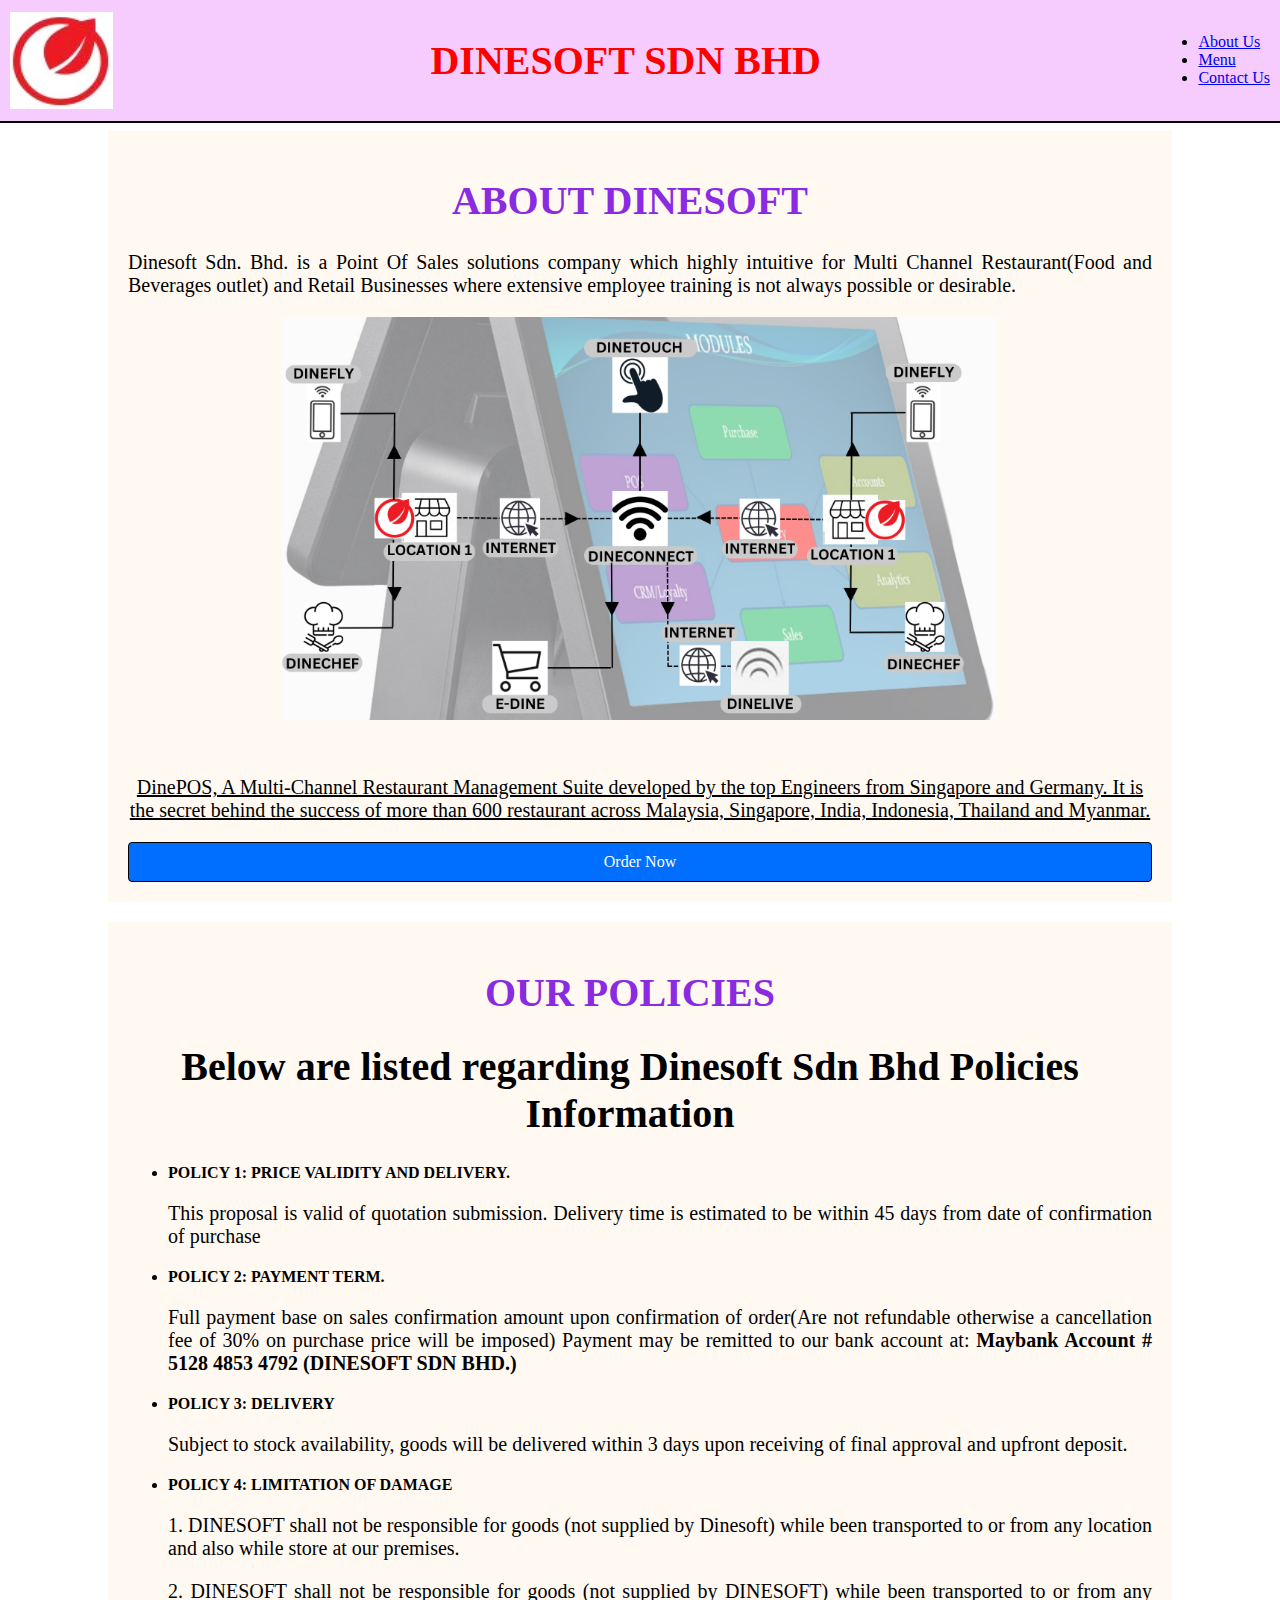
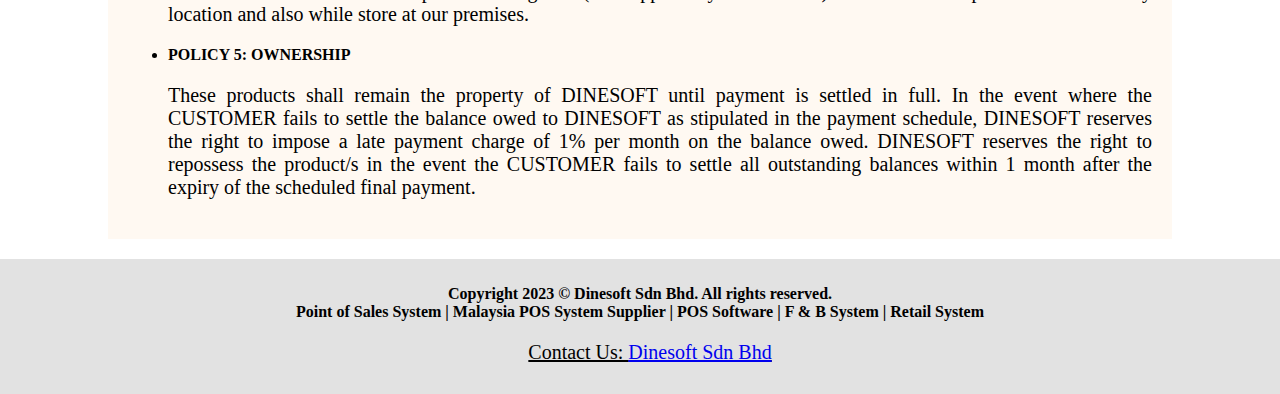
<file: index.html>
<!DOCTYPE html>
<html>
<head>
    <title>Dynamic E-commerce Website</title>
    <link rel="stylesheet" type="text/css" href="styles.css">
</head>
    <header>
        <img class="img" src="Image\Dinesoft logo.jpg" alt="Dinesoft">
        <h1 style="color: red;">DINESOFT SDN BHD</h1>
    <nav>
        <ul>
            <li><a href="index.html">About Us</a></li>
            <li><a href="menu.html">Menu</a></li>
            <li><a href="cart.html">Contact Us</a></li>
        </ul>
    </header>
    </nav>

    <body>
    <main> 
        
        <section class="image-section" id="Policies">
            <head>
                <h1 style="color: blueviolet;">ABOUT DINESOFT</h1>
                <p>Dinesoft Sdn. Bhd. is a Point Of Sales solutions company which highly intuitive for Multi Channel Restaurant(Food and Beverages outlet) and Retail Businesses where extensive employee training is not always possible or desirable.</p>
                <img src="Image\About Dinepos.png" alt="AboutUs" class="image">
                <br></br>
                <p class="p2">DinePOS, A Multi-Channel Restaurant Management Suite developed by the top Engineers from Singapore and Germany. It is the secret behind the success of more than 600 restaurant across Malaysia, Singapore, India, Indonesia, Thailand and Myanmar.</p>
                <a href="menu.html" class="order-now-button">Order Now</a>
            </head>
        </section>

        <section id="Policies">
            <head>
                <h1 style="color: blueviolet;">OUR POLICIES</h1>
                <h1 style="color: black;"> Below are listed regarding Dinesoft Sdn Bhd Policies Information </h1>
            </head>

            <ul>
                <li>
                    <strong>POLICY 1: PRICE VALIDITY AND DELIVERY.</strong>
                    <p>This proposal is valid of quotation submission. Delivery time is estimated to be within 45 days from date of confirmation of purchase</p>
                </li>

                <li>
                    <strong>POLICY 2: PAYMENT TERM.</strong>
                    <p>Full payment base on sales confirmation amount upon confirmation of order(Are not
                        refundable otherwise a cancellation fee of 30% on purchase price will be imposed)
                        Payment may be remitted to our bank account at: <strong>Maybank Account # 5128 4853 4792 (DINESOFT SDN BHD.)</strong></p>
                </li>

                <li>
                    <strong>POLICY 3: DELIVERY </strong>
                    <p>Subject to stock availability, goods will be delivered within 3 days upon receiving of final
                        approval and upfront deposit.</p>
                </li>

                <li>
                    <strong>POLICY 4: LIMITATION OF DAMAGE</strong>
                    <p>1. DINESOFT shall not be responsible for goods (not supplied by Dinesoft) while been
                    transported to or from any location and also while store at our premises.</p>
                    <p>2. DINESOFT shall not be responsible for goods (not supplied by DINESOFT) while been
                        transported to or from any location and also while store at our premises.</p>
                </li>

                <li>
                    <strong>POLICY 5: OWNERSHIP </strong>
                    <p>These products shall remain the property of DINESOFT until payment is settled in full. In the
                        event where the CUSTOMER fails to settle the balance owed to DINESOFT as stipulated in
                        the payment schedule, DINESOFT reserves the right to impose a late payment charge of 1%
                        per month on the balance owed. DINESOFT reserves the right to repossess the product/s in
                        the event the CUSTOMER fails to settle all outstanding balances within 1 month after the
                        expiry of the scheduled final payment.</p>
                </li>    
            </ul>
        </section>

<footer>
    <h3>Copyright 2023 &copy; Dinesoft Sdn Bhd. All rights reserved.<br><strong> Point of Sales System | Malaysia POS System Supplier | POS Software | F & B System | Retail System </strong></h3>
    <p class="p2">Contact Us: <a href="whatsapp://send?phone=+60123977166"> Dinesoft Sdn Bhd </a></p>
</footer>

</html>
</file>
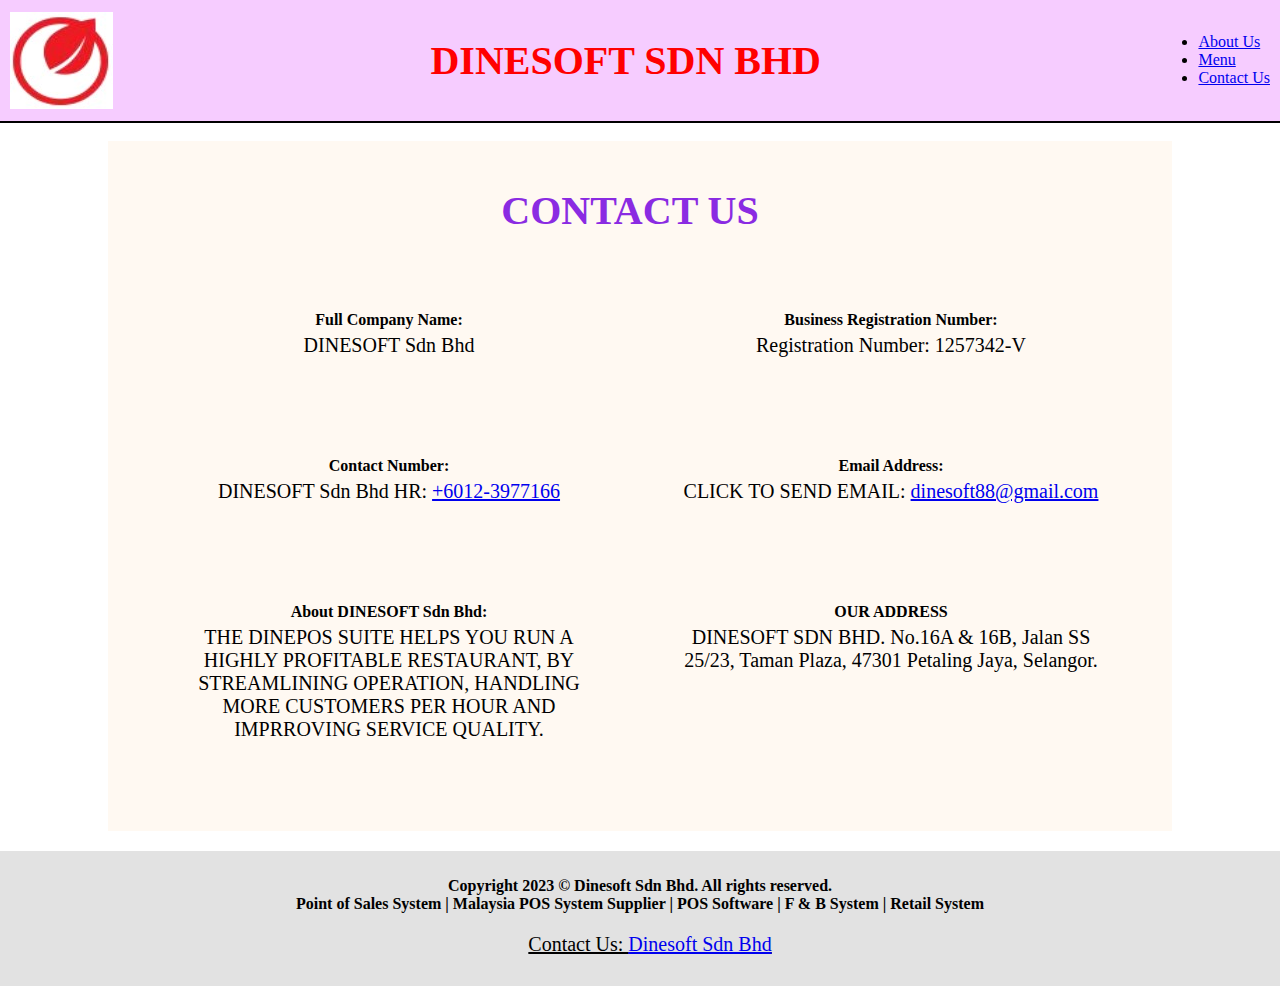
<file: cart.html>
<!DOCTYPE html>
<html lang="en">
<head>
    <meta charset="UTF-8">
    <meta name="viewport" content="width=device-width, initial-scale=1.0">
    <title>Add To Cart</title>
    <link rel="stylesheet" type="text/css" href="styles.css">
</head>
<body>
    <header>
        <img class="img" src="Image\Dinesoft logo.jpg" alt="Dinesoft">
        <h1 style="color: red;">DINESOFT SDN BHD</h1>
    <nav>
        <ul>
            <li><a href="index.html">About Us</a></li>
            <li><a href="menu.html">Menu</a></li>
            <li><a href="cart.html">Contact Us</a></li>
        </ul>
    </header>

    <section id="Policies">
        <head>
            <h1 style="color: blueviolet;">CONTACT US</h1>
        </head>

    <div class="company-section">
        <div class="company-info">
            <div class="info-item">
                <label>Full Company Name:</label>
                <p1>DINESOFT Sdn Bhd</p1>
            </div>
            <div class="info-item">
                <label>Business Registration Number:</label>
                <p1>Registration Number: 1257342-V</p1>
            </div>
            <div class="info-item">
                <label>Contact Number:</label>
                <p1>DINESOFT Sdn Bhd HR: <a href="whatsapp://send?phone=+60123977166"> +6012-3977166</a></p1>
            </div>
            <div class="info-item">
                <label>Email Address:</label>
                <p1>CLICK TO SEND EMAIL: <a href="mailto:your.email@gmail.com" class="email-link">dinesoft88@gmail.com </a></p1>
            </div>
            <div class="info-item">
                <label>About DINESOFT Sdn Bhd:</label>
                <p1>THE DINEPOS SUITE HELPS YOU RUN A HIGHLY PROFITABLE RESTAURANT, BY STREAMLINING OPERATION, HANDLING MORE CUSTOMERS PER HOUR AND IMPRROVING SERVICE QUALITY.</p1>
            </div>
            <div class="info-item">
                <label>OUR ADDRESS</label>
                <p1>DINESOFT SDN BHD. No.16A & 16B, Jalan SS 25/23, Taman Plaza, 47301 Petaling Jaya, Selangor.</p1>
            </div>
        </div>
    </div>
    </section>
</body>
</body>

<footer>
    <h3>Copyright 2023 &copy; Dinesoft Sdn Bhd. All rights reserved.<br><strong> Point of Sales System | Malaysia POS System Supplier | POS Software | F & B System | Retail System </strong></h3>
    <p class="p2">Contact Us: <a href="whatsapp://send?phone=+60123977166"> Dinesoft Sdn Bhd </a></p>
</footer>

</html>
</file>
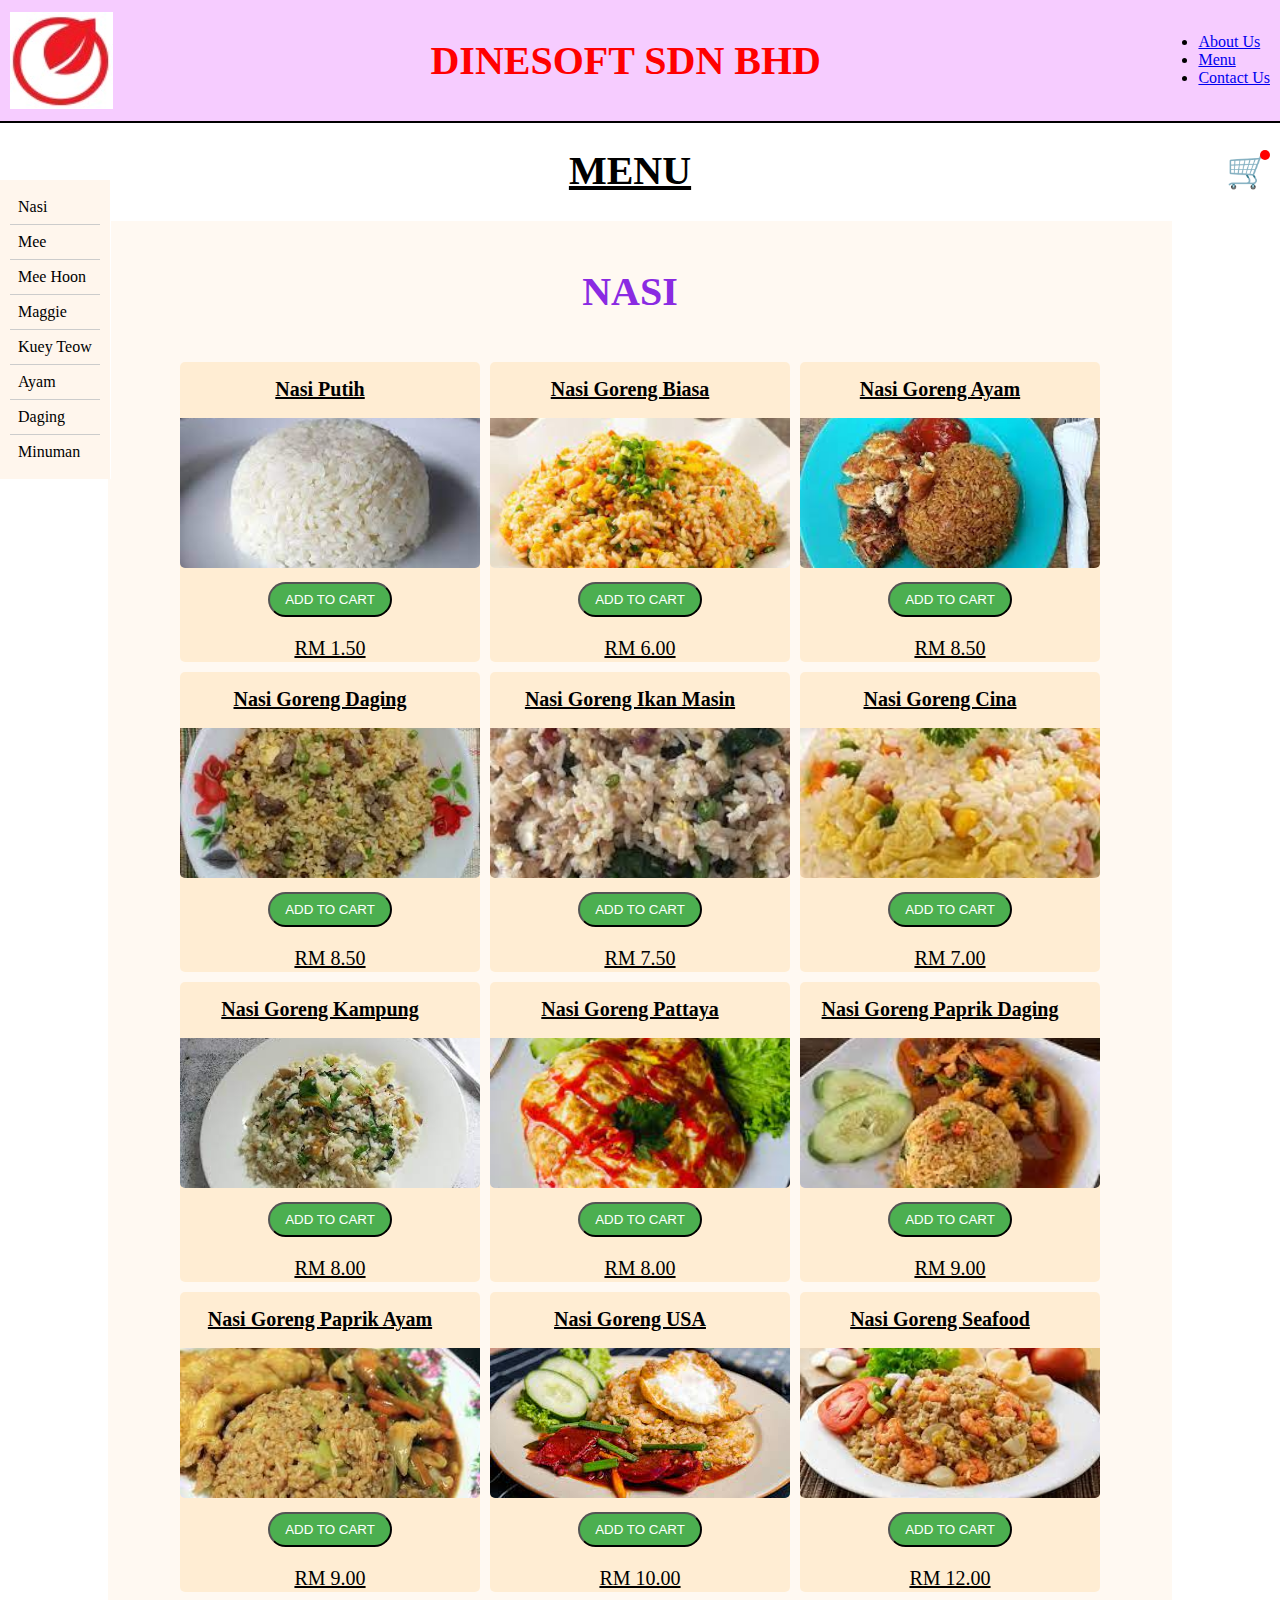
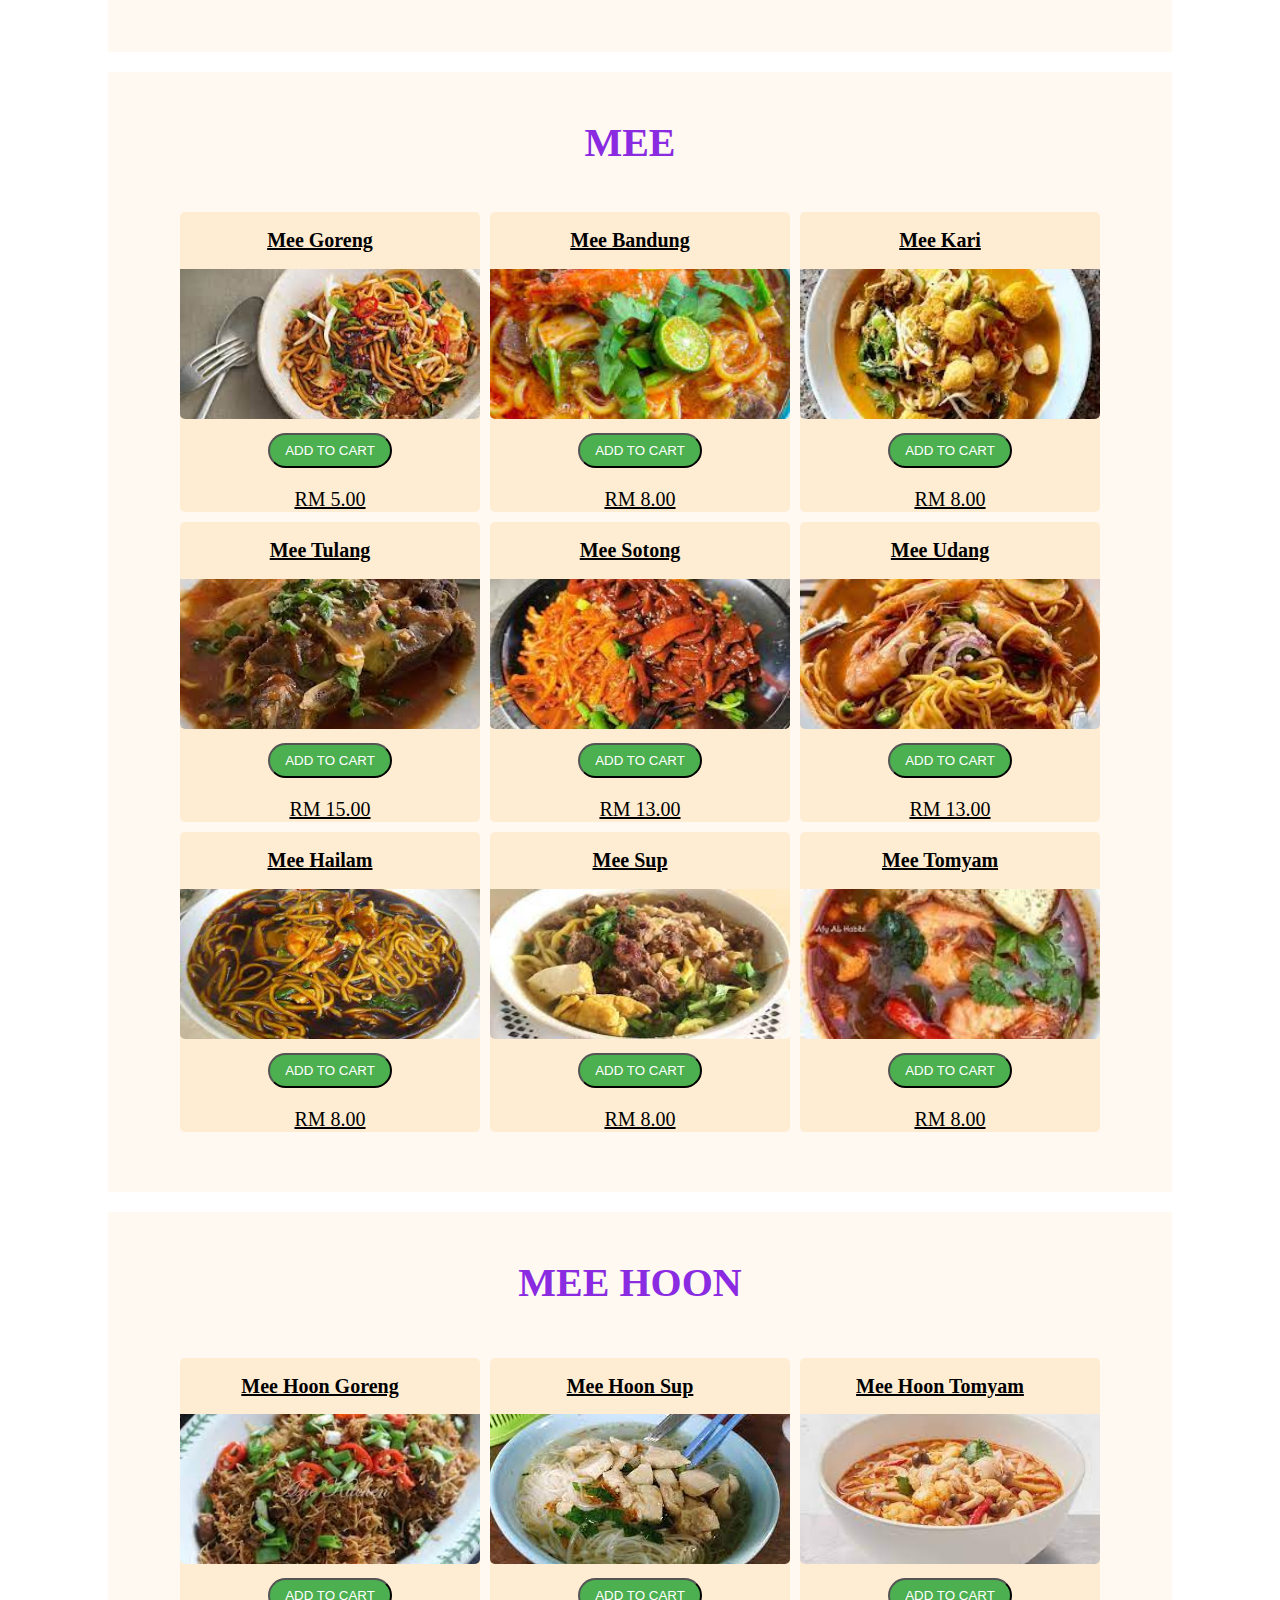
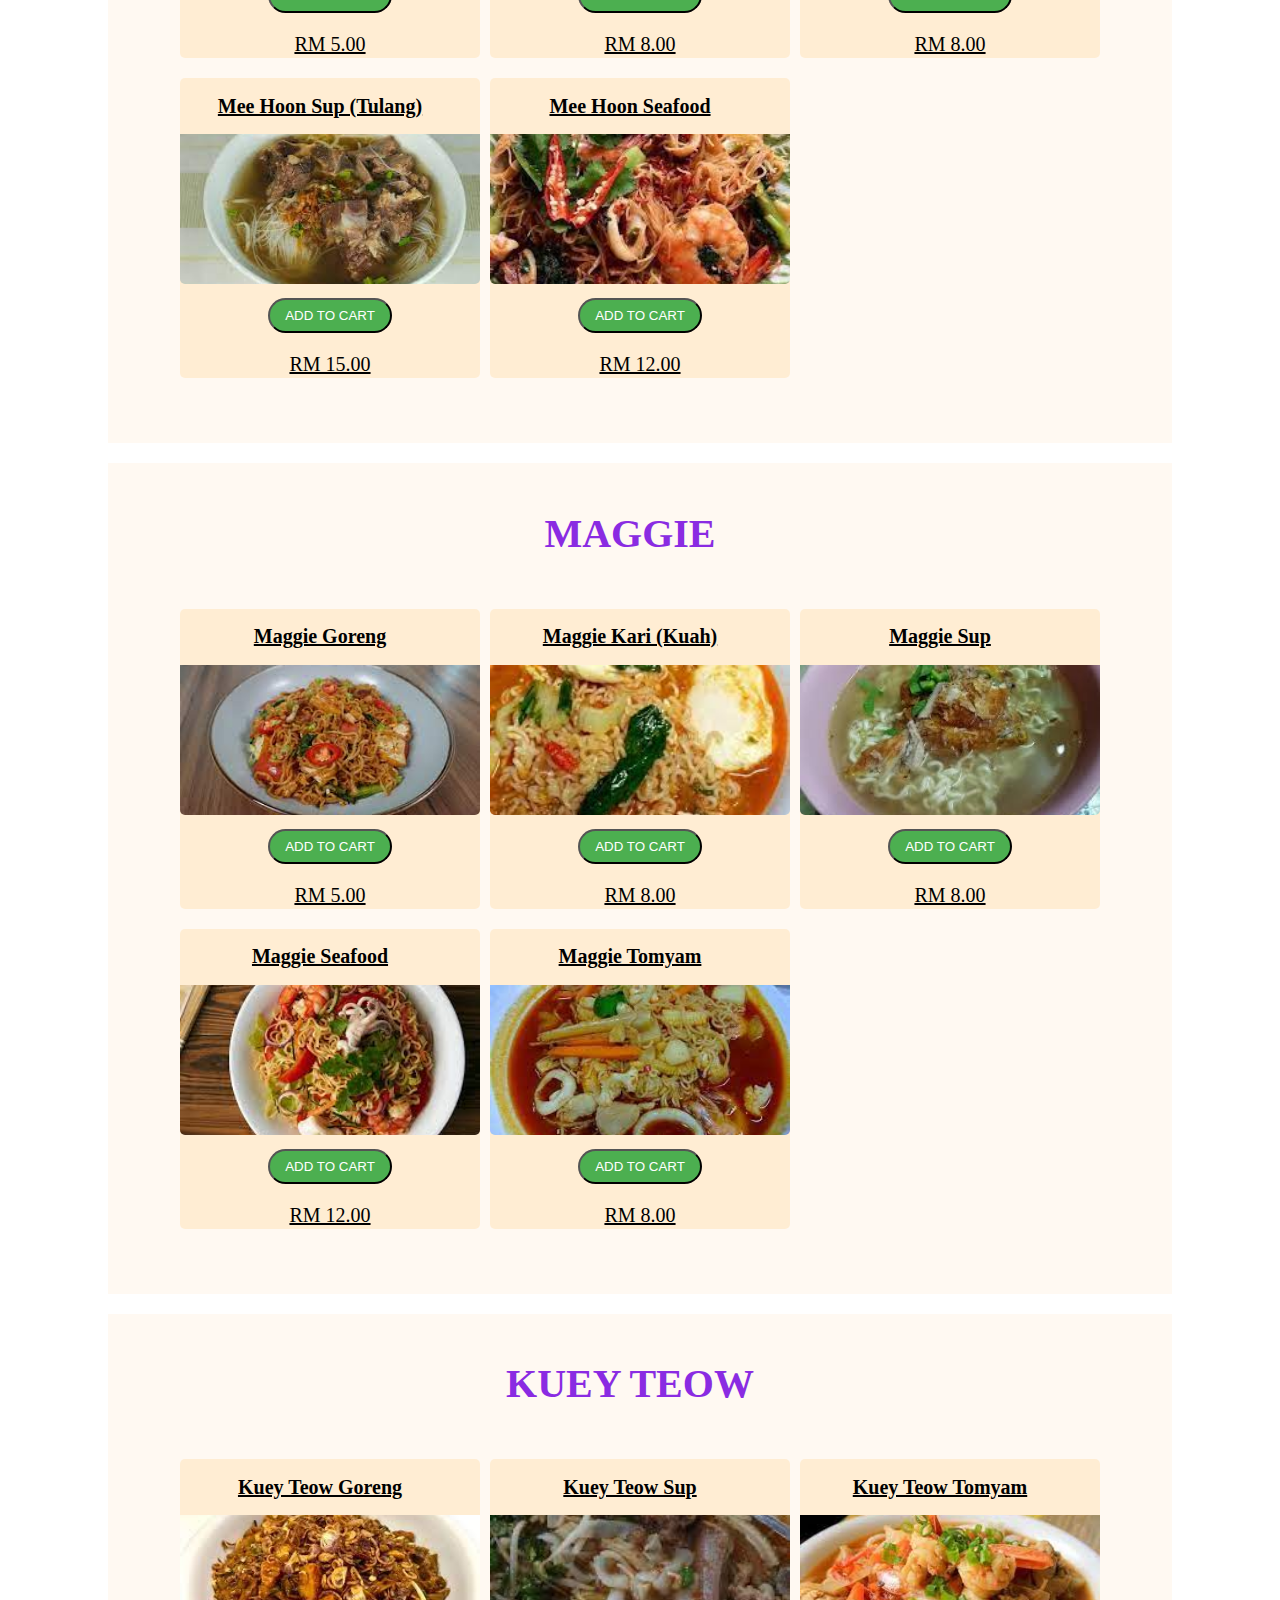
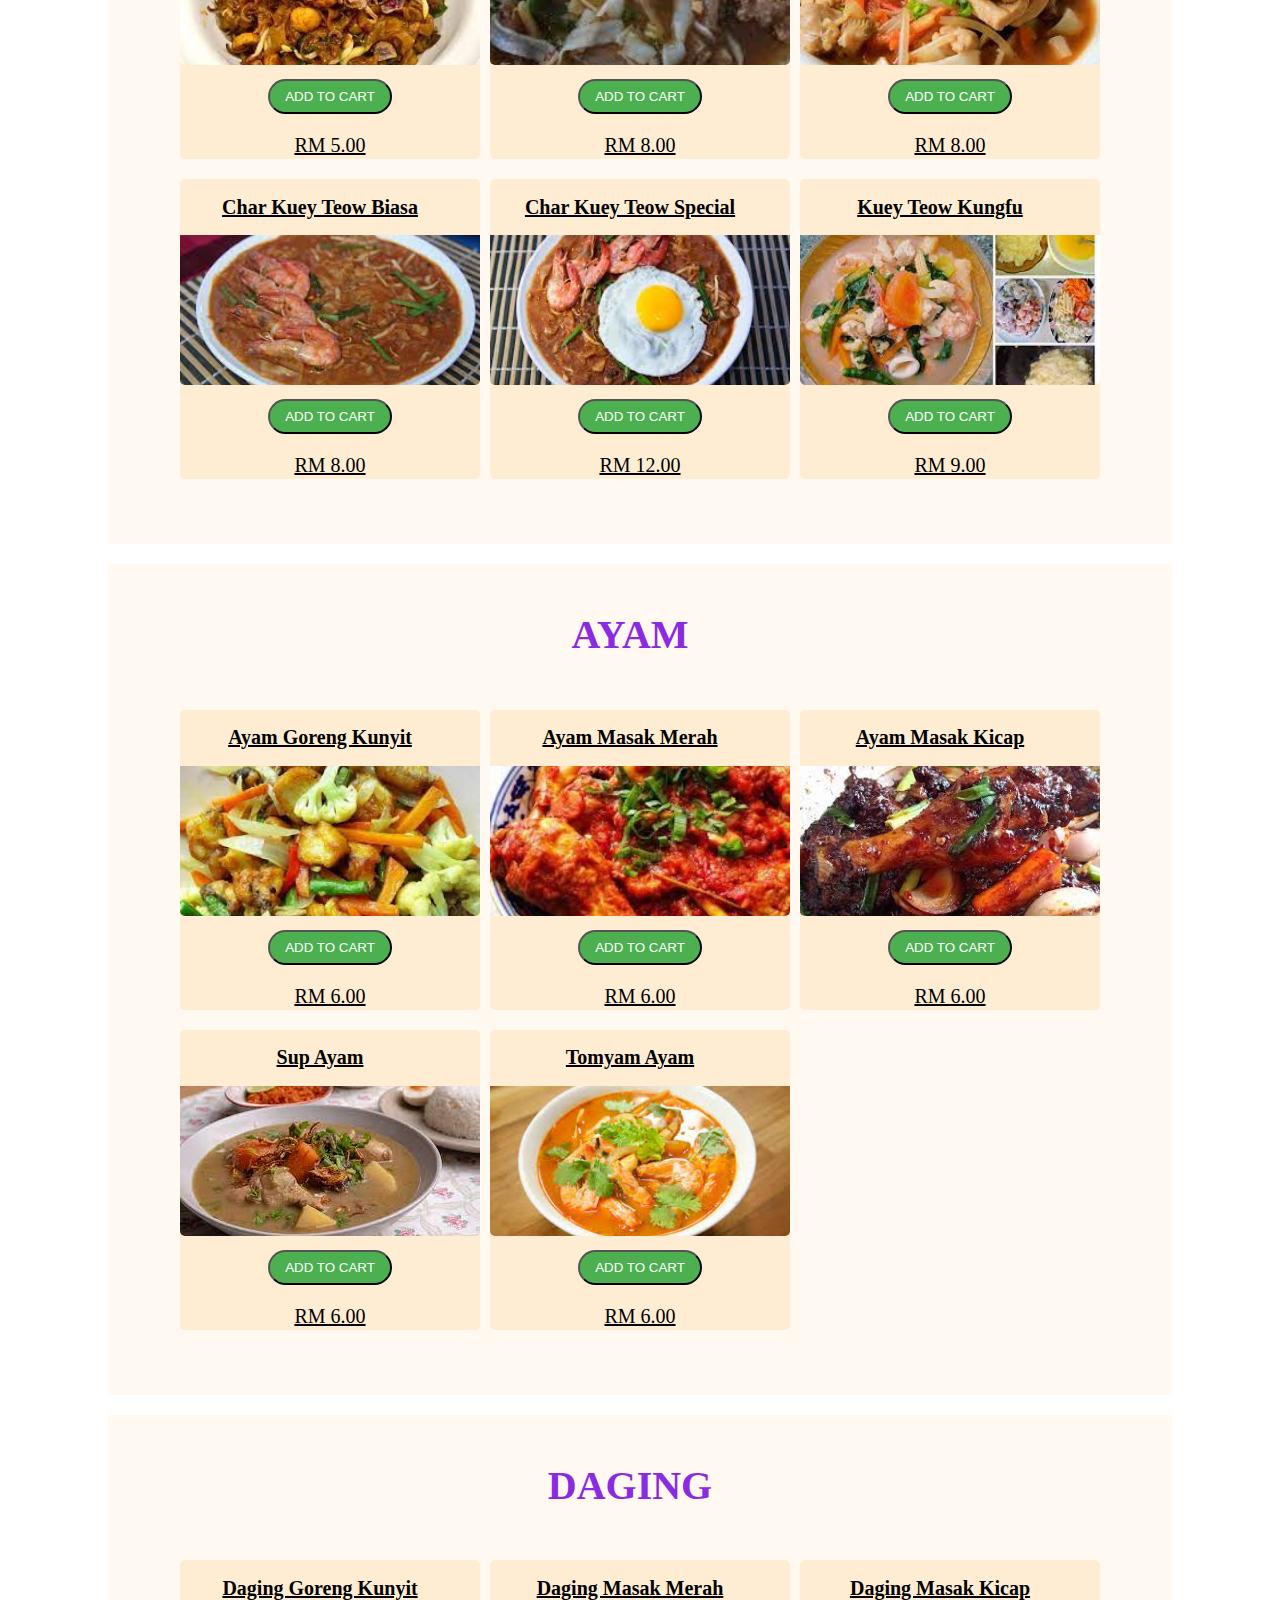
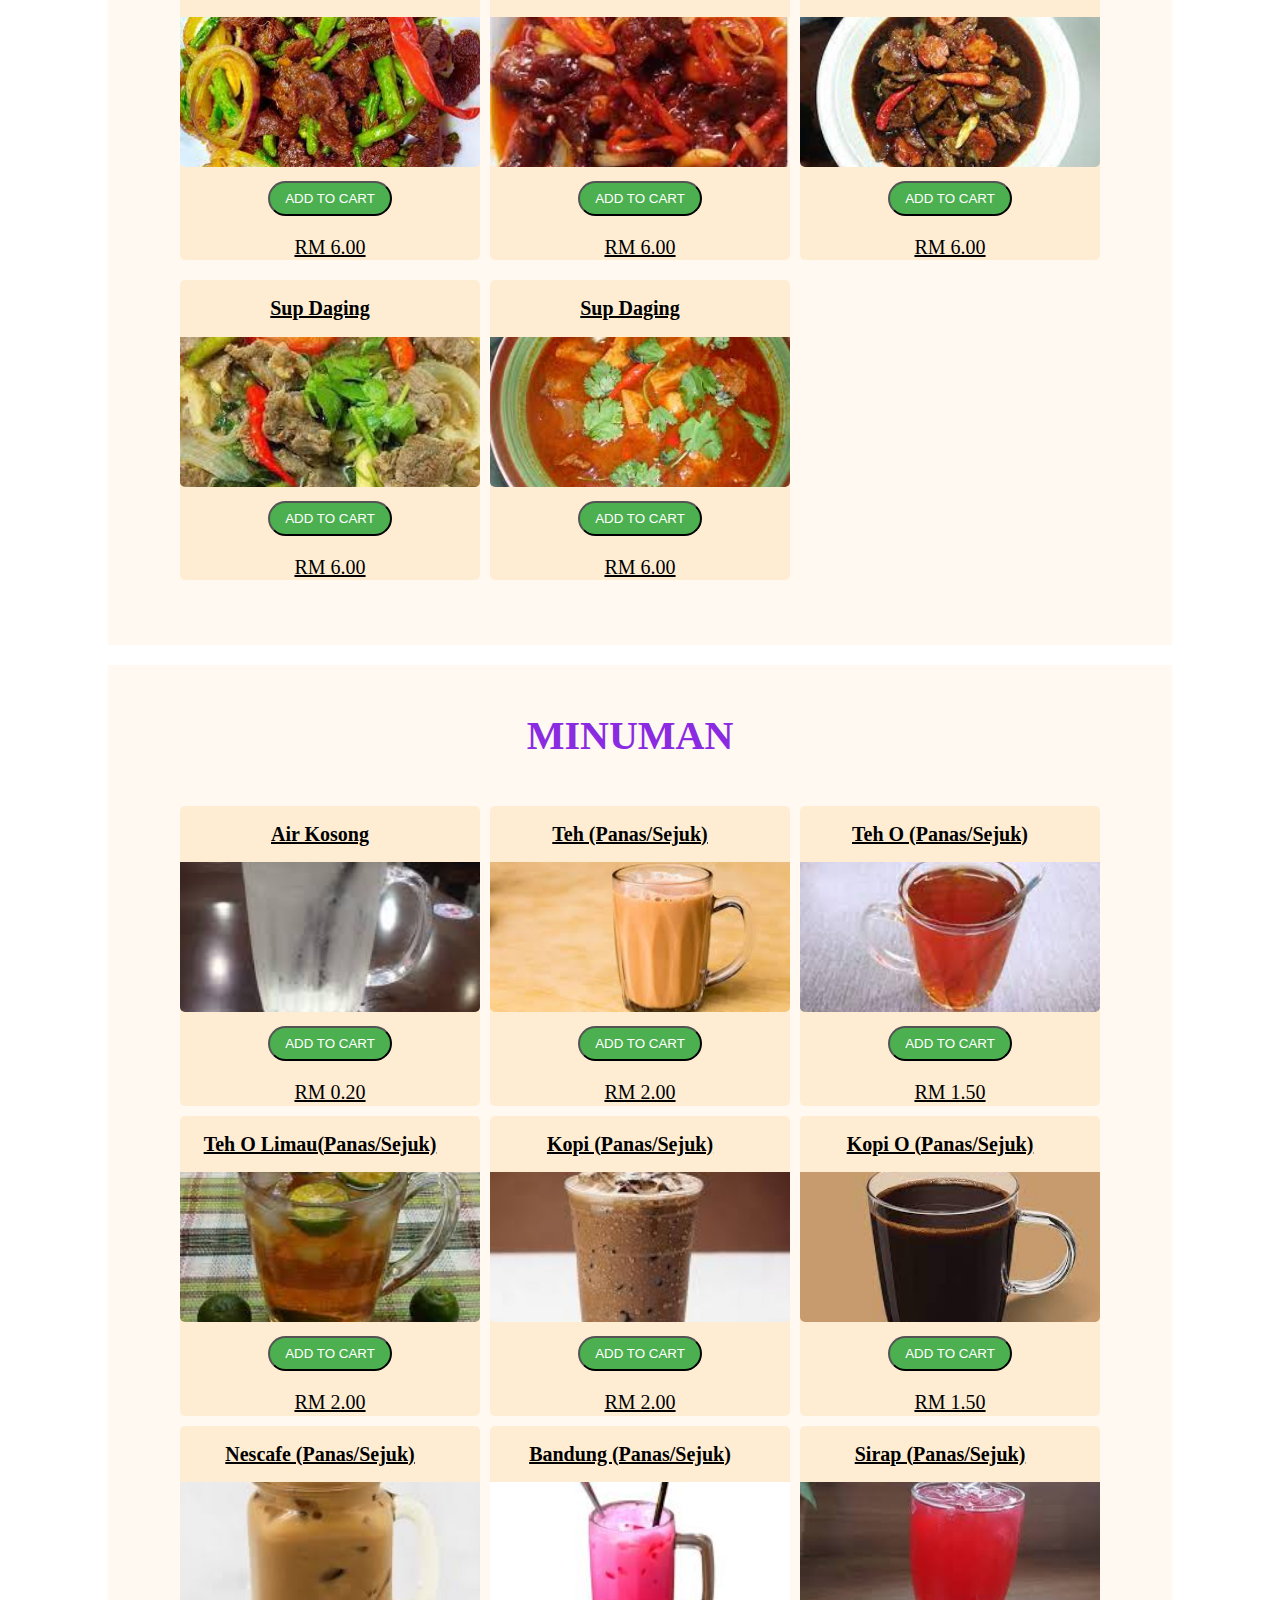
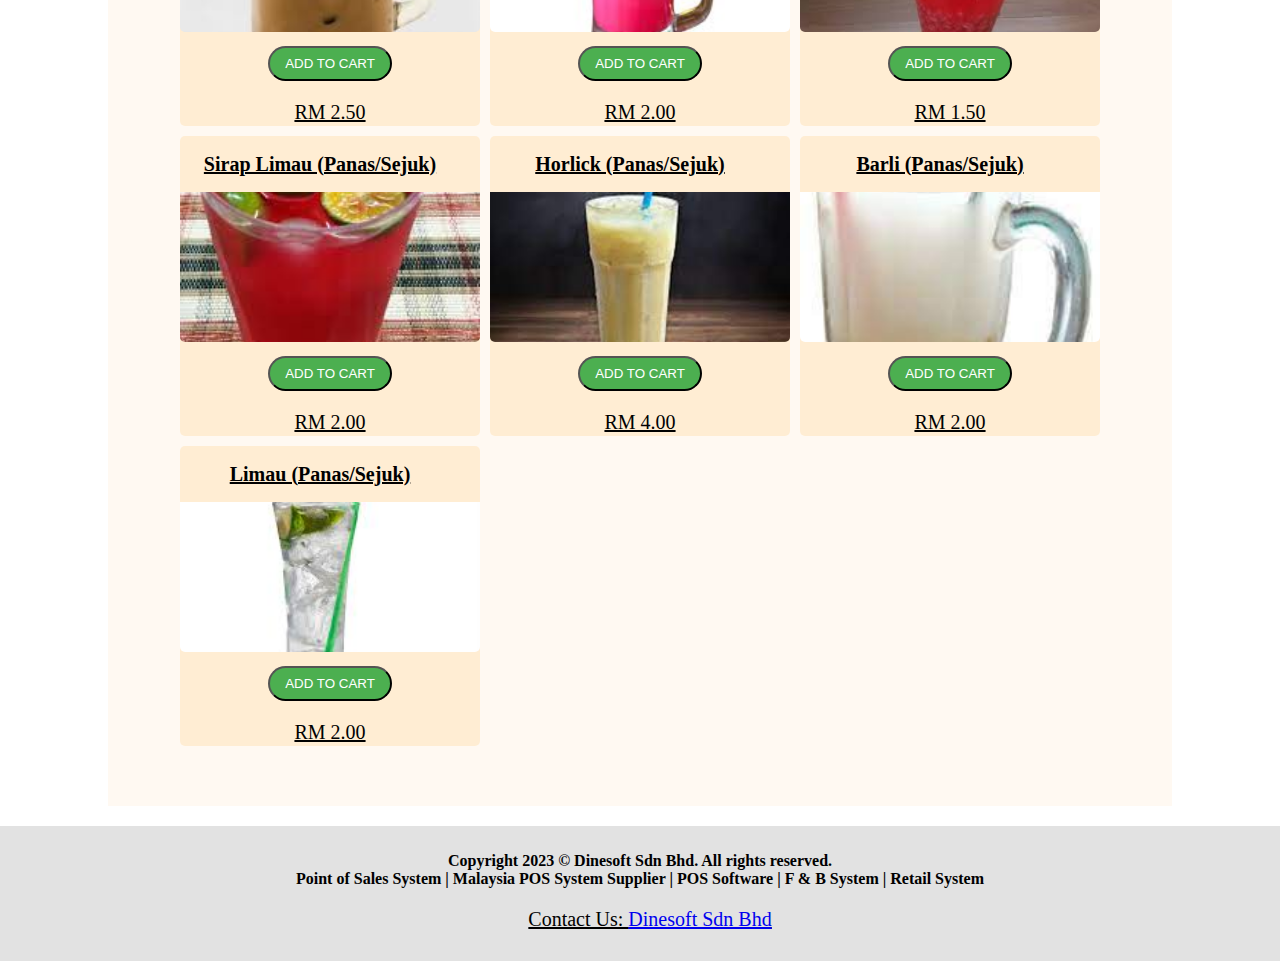
<file: menu.html>
<!DOCTYPE html>
<html>
<head>
    <title>Dynamic E-commerce Website</title>
    <link rel="stylesheet" type="text/css" href="styles.css">
</head>
    <header>
        <img src="Image\Dinesoft logo.jpg" alt="Dinesoft">
        <h1 style="color: red;">DINESOFT SDN BHD</h1>
    <nav>
        <ul>
            <li><a href="index.html">About Us</a></li>
            <li><a href="menu.html">Menu</a></li>
            <li><a href="cart.html">Contact Us</a></li>
        </ul>
    </nav>
    </header>

<body>

    <div class="sorting-list">
        <ul>
            <li data-target="Nasi">Nasi</li>
            <li data-target="Mee">Mee</li>
            <li data-target="MH">Mee Hoon</li>
            <li data-target="Maggie">Maggie</li>
            <li data-target="KT">Kuey Teow</li>
            <li data-target="Ayam">Ayam</li>
            <li data-target="Daging">Daging</li>
            <li data-target="Air">Minuman</li>
        </ul>
    </div>

    <h1 style="text-decoration-line: underline; text-decoration-color: black;">MENU</h1>
    <section id="Nasi">
        <head>
            <h1 style="color: blueviolet;">NASI</h1>
        </head>
    <section class="content-grid">
        <div class="grid-item">
            <h2 data-item-id="1" data-item-name="Nasi Putih" data-item-price="1.50" data-item-image="Image\Nasi\Nasi Putih.jpg">Nasi Putih</h2>
            <img src="Image\Nasi\Nasi Putih.jpg" alt="NasiPutih">
            <button class="buy-button" onclick="addToCart(this)">ADD TO CART</button>
            <p class="p2">RM 1.50</p>
        </div>

        <div class="grid-item">
            <h2 data-item-id="2" data-item-name="Nasi Goreng Biasa" data-item-price="6.00" data-item-image="Image\Nasi\Nasi Goreng Biasa.jpg">Nasi Goreng Biasa</h2>
            <img src="Image\Nasi\Nasi Goreng Biasa.jpg" alt="NGBiasa">
            <button class="buy-button" onclick="addToCart(this)">ADD TO CART</button>
            <p class="p2">RM 6.00</p>
        </div>

        <div class="grid-item">
            <h2 data-item-id="3" data-item-name="Nasi Goreng Ayam" data-item-price="8.50" data-item-image="Image\Nasi\Nasi Goreng Ayam.jpg">Nasi Goreng Ayam</h2>
            <img src="Image\Nasi\Nasi Goreng Ayam.jpg" alt="NGAyam">
            <button class="buy-button" onclick="addToCart(this)">ADD TO CART</button>
            <p class="p2">RM 8.50</p>
        </div>

        <div class="grid-item">
            <h2 data-item-id="4" data-item-name="Nasi Goreng Daging" data-item-price="8.50" data-item-image="Image\Nasi\Nasi Goreng Daging.jpg">Nasi Goreng Daging</h2>
            <img src="Image\Nasi\Nasi Goreng Daging.jpg" alt="NGDaging">
            <button class="buy-button" onclick="addToCart(this)">ADD TO CART</button>
            <p class="p2">RM 8.50</p>
        </div>

        <div class="grid-item">
            <h2 data-item-id="5" data-item-name="Nasi Goreng Ikan Masin" data-item-price="7.50" data-item-image="Image\Nasi\Nasi Goreng Ikan Masin.jpg">Nasi Goreng Ikan Masin</h2>
            <img src="Image\Nasi\Nasi Goreng Ikan Masin.jpg" alt="NGIMasin">
            <button class="buy-button" onclick="addToCart(this)">ADD TO CART</button>
            <p class="p2">RM 7.50</p>
        </div>

        <div class="grid-item">
            <h2 data-item-id="6" data-item-name="Nasi Goreng Cina" data-item-price="7.00" data-item-image="Image\Nasi\Nasi Goreng Cina.jpg">Nasi Goreng Cina</h2>
            <img src="Image\Nasi\Nasi Goreng Cina.jpg" alt="NGCina">
            <button class="buy-button" onclick="addToCart(this)">ADD TO CART</button>
            <p class="p2">RM 7.00</p>
        </div>

        <div class="grid-item">
            <h2 data-item-id="7" data-item-name="Nasi Goreng Kampung" data-item-price="8.00" data-item-image="Image\Nasi\Nasi Goreng Kampung.jpg">Nasi Goreng Kampung</h2>
            <img src="Image\Nasi\Nasi Goreng Kampung.jpg" alt="NGKampung">
            <button class="buy-button" onclick="addToCart(this)">ADD TO CART</button>
            <p class="p2">RM 8.00</p>
        </div>

        <div class="grid-item">
            <h2 data-item-id="8" data-item-name="Nasi Goreng Pattaya" data-item-price="8.00" data-item-image="Image\Nasi\Nasi Goreng Pattaya.jpg">Nasi Goreng Pattaya</h2>
            <img src="Image\Nasi\Nasi Goreng Pattaya.jpg" alt="NGPattaya">
            <button class="buy-button" onclick="addToCart(this)">ADD TO CART</button>
            <p class="p2">RM 8.00</p>
        </div>

        <div class="grid-item">
            <h2 data-item-id="9" data-item-name="Nasi Goreng Paprik Daging" data-item-price="9.00" data-item-image="Image\Nasi\Nasi Goreng Paprik Daging.jpg">Nasi Goreng Paprik Daging</h2>
            <img src="Image\Nasi\Nasi Goreng Paprik Daging.jpg" alt="NGPDaging">
            <button class="buy-button" onclick="addToCart(this)">ADD TO CART</button>
            <p class="p2">RM 9.00</p>
        </div>

        <div class="grid-item">
            <h2 data-item-id="10" data-item-name="Nasi Goreng Paprik Ayam" data-item-price="9.00" data-item-image="Image\Nasi\Nasi Goreng Paprik Ayam.jpg">Nasi Goreng Paprik Ayam</h2>
            <img src="Image\Nasi\Nasi Goreng Paprik Ayam.jpg" alt="NGPAyam">
            <button class="buy-button" onclick="addToCart(this)">ADD TO CART</button>
            <p class="p2">RM 9.00</p>
        </div>

        <div class="grid-item">
            <h2 data-item-id="11" data-item-name="Nasi Goreng USA" data-item-price="10.00" data-item-image="Image\Nasi\Nasi Goreng USA.jpg">Nasi Goreng USA</h2>
            <img src="Image\Nasi\Nasi Goreng USA.jpg" alt="NGUSA">
            <button class="buy-button" onclick="addToCart(this)">ADD TO CART</button>
            <p class="p2">RM 10.00</p>
        </div>

        <div class="grid-item">
            <h2 data-item-id="12" data-item-name="Nasi Goreng Seafood" data-item-price="12.00" data-item-image="Image\Nasi\Nasi Goreng Seafood.jpg">Nasi Goreng Seafood</h2>
            <img src="Image\Nasi\Nasi Goreng Seafood.jpg" alt="NGPSeafood">
            <button class="buy-button" onclick="addToCart(this)">ADD TO CART</button>
            <p class="p2">RM 12.00</p>
        </div>
    </section>
    </section>

    <section id="Mee">
        <head>
            <h1 style="color: blueviolet;">MEE</h1>
        </head>
    <section class="content-grid">
        <div class="grid-item">
            <h2 data-item-id="13" data-item-name="Mee Goreng" data-item-price="5.00" data-item-image="Image\Mee\Mee Goreng.jpg">Mee Goreng</h2>
            <img src="Image\Mee\Mee Goreng.jpg" alt="MeeGoreng">
            <button class="buy-button" onclick="addToCart(this)">ADD TO CART</button>
            <p class="p2">RM 5.00</p>
        </div>

        <div class="grid-item">
            <h2 data-item-id="14" data-item-name="Mee Bandung" data-item-price="8.00" data-item-image="Image\Mee\Mee Bandung.jpg">Mee Bandung</h2>
            <img src="Image\Mee\Mee Bandung.jpg" alt="MeeBandung">
            <button class="buy-button" onclick="addToCart(this)">ADD TO CART</button>
            <p class="p2">RM 8.00</p>
        </div>

        <div class="grid-item">
            <h2 data-item-id="15" data-item-name="Mee Kari" data-item-price="8.00" data-item-image="Image\Mee\Mee Kari.jpg">Mee Kari</h2>
            <img src="Image\Mee\Mee Kari.jpg" alt="MeeKari">
            <button class="buy-button" onclick="addToCart(this)">ADD TO CART</button>
            <p class="p2">RM 8.00</p>
        </div>

        <div class="grid-item">
            <h2 data-item-id="16" data-item-name="Mee Tulang" data-item-price="15.00" data-item-image="Image\Mee\Mee Tulang.jpg">Mee Tulang</h2>
            <img src="Image\Mee\Mee Tulang.jpg" alt="MeeTulang">
            <button class="buy-button" onclick="addToCart(this)">ADD TO CART</button>
            <p class="p2">RM 15.00</p>
        </div>

        <div class="grid-item">
            <h2 data-item-id="17" data-item-name="Mee Sotong" data-item-price="13.00" data-item-image="Image\Mee\Mee Sotong.jpg">Mee Sotong</h2>
            <img src="Image\Mee\Mee Sotong.jpg" alt="MeeSotong">
            <button class="buy-button" onclick="addToCart(this)">ADD TO CART</button>
            <p class="p2"> RM 13.00</p2>
        </div>

        <div class="grid-item">
            <h2 data-item-id="18" data-item-name="Mee Udang" data-item-price="13.00" data-item-image="Image\Mee\Mee Udang.jpg">Mee Udang</h2>
            <img src="Image\Mee\Mee Udang.jpg" alt="MeeUdang">
            <button class="buy-button" onclick="addToCart(this)">ADD TO CART</button>
            <p class="p2"> RM 13.00</p2>
        </div>

        <div class="grid-item">
            <h2 data-item-id="19" data-item-name="Mee Hailam" data-item-price="8.00" data-item-image="Image\Mee\Mee Hailam.jpg">Mee Hailam</h2>
            <img src="Image\Mee\Mee Hailam.jpg" alt="MeeHailam">
            <button class="buy-button" onclick="addToCart(this)">ADD TO CART</button>
            <p class="p2"> RM 8.00</p2>
        </div>

        <div class="grid-item">
            <h2 data-item-id="20" data-item-name="Mee Sup" data-item-price="8.00" data-item-image="Image\Mee\Mee Sup.jpg">Mee Sup</h2>
            <img src="Image\Mee\Mee Sup.jpg" alt="MeeSup">
            <button class="buy-button" onclick="addToCart(this)">ADD TO CART</button>
            <p class="p2"> RM 8.00</p2>
        </div>

        <div class="grid-item">
            <h2 data-item-id="21" data-item-name="Mee Tomyam" data-item-price="8.00" data-item-image="Image\Mee\Mee Tomyam.jpg">Mee Tomyam</h2>
            <img src="Image\Mee\Mee Tomyam.jpg" alt="MeeTM">
            <button class="buy-button" onclick="addToCart(this)">ADD TO CART</button>
            <p class="p2"> RM 8.00</p2>
        </div>
    </section>
    </section>


    <section id="MH">
        <head>
            <h1 style="color: blueviolet;">MEE HOON</h1>
        </head>
    <section class="content-grid">
        <div class="grid-item">
            <h2 data-item-id="22" data-item-name="Mee Hoon Goreng" data-item-price="5.00" data-item-image="Image\Mee Hoon\Mee Hoon Goreng.jpg">Mee Hoon Goreng</h2>
            <img src="Image\Mee Hoon\Mee Hoon Goreng.jpg" alt="MHGoreng">
            <button class="buy-button" onclick="addToCart(this)">ADD TO CART</button>
            <p class="p2"> RM 5.00</p2>
        </div>

        <div class="grid-item">
            <h2 data-item-id="23" data-item-name="Mee Hoon Sup" data-item-price="8.00" data-item-image="Image\Mee Hoon\Mee Hoon Sup.jpg">Mee Hoon Sup</h2>
            <img src="Image\Mee Hoon\Mee Hoon Sup.jpg" alt="MHSup">
            <button class="buy-button" onclick="addToCart(this)">ADD TO CART</button>
            <p class="p2"> RM 8.00</p2>
        </div>

        <div class="grid-item">
            <h2 data-item-id="24" data-item-name="Mee Hoon Tomyam" data-item-price="8.00" data-item-image="Image\Mee Hoon\Mee Hoon Tomyam.jpg">Mee Hoon Tomyam</h2>
            <img src="Image\Mee Hoon\Mee Hoon Tomyam.jpg" alt="MHTomyam">
            <button class="buy-button" onclick="addToCart(this)">ADD TO CART</button>
            <p class="p2"> RM 8.00</p2>
        </div>

        <div class="grid-item">
            <h2 data-item-id="25" data-item-name="Mee Hoon Sup (Tulang)" data-item-price="15.00" data-item-image="Image\Mee Hoon\Mee Hoon Sup (Tulang).jpg">Mee Hoon Sup (Tulang)</h2>
            <img src="Image\Mee Hoon\Mee Hoon Sup (Tulang).jpg" alt="MHSTulang">
            <button class="buy-button" onclick="addToCart(this)">ADD TO CART</button>
            <p class="p2"> RM 15.00</p2>
        </div>

        <div class="grid-item">
            <h2 data-item-id="26" data-item-name="Mee Hoon Seafood" data-item-price="12.00" data-item-image="Image\Mee Hoon\Mee Hoon Seafood.jpg">Mee Hoon Seafood</h2>
            <img src="Image\Mee Hoon\Mee Hoon Seafood.jpg" alt="MHSeafood">
            <button class="buy-button" onclick="addToCart(this)">ADD TO CART</button>
            <p class="p2"> RM 12.00</p2>
        </div>
    </section>
    </section>

    <section id="Maggie">
        <head>
            <h1 style="color: blueviolet;">MAGGIE</h1>
        </head>
    <section class="content-grid">
        <div class="grid-item">
            <h2 data-item-id="27" data-item-name="Maggie Goreng" data-item-price="5.00" data-item-image="Image\Maggie\Maggie goreng.jpg">Maggie Goreng</h2>
            <img src="Image\Maggie\Maggie goreng.jpg" alt="MaggieGoreng">
            <button class="buy-button" onclick="addToCart(this)">ADD TO CART</button>
            <p class="p2"> RM 5.00</p2>
        </div>

        <div class="grid-item">
            <h2 data-item-id="28" data-item-name="Maggie Kari (Kuah)" data-item-price="8.00" data-item-image="Image\Maggie\maggie kari.jpg">Maggie Kari (Kuah)</h2>
            <img src="Image\Maggie\maggie kari.jpg" alt="MaggieKariK">
            <button class="buy-button" onclick="addToCart(this)">ADD TO CART</button>
            <p class="p2"> RM 8.00</p2>
        </div>

        <div class="grid-item">
            <h2 data-item-id="29" data-item-name="Maggie Sup" data-item-price="8.00" data-item-image="Image\Maggie\maggie sup.jpg">Maggie Sup</h2>
            <img src="Image\Maggie\maggie sup.jpg" alt="MaggieSup">
            <button class="buy-button" onclick="addToCart(this)">ADD TO CART</button>
            <p class="p2"> RM 8.00</p2>
        </div>

        <div class="grid-item">
            <h2 data-item-id="30" data-item-name="Maggie Seafood" data-item-price="12.00" data-item-image="Image\Maggie\maggie seafood.jpg">Maggie Seafood</h2>
            <img src="Image\Maggie\maggie seafood.jpg" alt="MaggieSeafood">
            <button class="buy-button" onclick="addToCart(this)">ADD TO CART</button>
            <p class="p2"> RM 12.00</p2>
        </div>

        <div class="grid-item">
            <h2 data-item-id="31" data-item-name="Maggie Tomyam" data-item-price="12.00" data-item-image="Image\Maggie\maggie tomyam.jpg">Maggie Tomyam</h2>
            <img src="Image\Maggie\maggie tomyam.jpg" alt="MaggieTomyam">
            <button class="buy-button" onclick="addToCart(this)">ADD TO CART</button>
            <p class="p2"> RM 8.00</p2>
        </div>
    </section>
    </section>

    <section id="KT">
        <head>
            <h1 style="color: blueviolet;">KUEY TEOW</h1>
        </head>
    <section class="content-grid" id="KT">
        <div class="grid-item">
            <h2 data-item-id="32" data-item-name="Kuey Teow Goreng" data-item-price="5.00" data-item-image="Image\Kuey Tiaw\kuew tiaw goreng.jpg">Kuey Teow Goreng</h2>
            <img src="Image\Kuey Tiaw\kuew tiaw goreng.jpg" alt="KTGoreng">
            <button class="buy-button" onclick="addToCart(this)">ADD TO CART</button>
            <p class="p2"> RM 5.00</p2>
        </div>

        <div class="grid-item">
            <h2 data-item-id="33" data-item-name="Kuey Teow Sup" data-item-price="8.00" data-item-image="Image\Kuey Tiaw\kuey tiaw sup.jpg">Kuey Teow Sup</h2>
            <img src="Image\Kuey Tiaw\kuey tiaw sup.jpg" alt="KTSup">
            <button class="buy-button" onclick="addToCart(this)">ADD TO CART</button>
            <p class="p2"> RM 8.00</p2>
        </div>

        <div class="grid-item">
            <h2 data-item-id="34" data-item-name="Kuey Teow Tomyam" data-item-price="8.00" data-item-image="Image\Kuey Tiaw\Kuey tiaw tomyam.jpg">Kuey Teow Tomyam</h2>
            <img src="Image\Kuey Tiaw\Kuey tiaw tomyam.jpg" alt="KTTomyam">
            <button class="buy-button" onclick="addToCart(this)">ADD TO CART</button>
            <p class="p2"> RM 8.00</p2>
        </div>

        <div class="grid-item">
            <h2 data-item-id="35" data-item-name="Char Kuey Teow Biasa" data-item-price="8.00" data-item-image="Image\Kuey Tiaw\char kuey tiaw.jpg">Char Kuey Teow Biasa</h2>
            <img src="Image\Kuey Tiaw\char kuey tiaw.jpg" alt="CKTBiasa">
            <button class="buy-button" onclick="addToCart(this)">ADD TO CART</button>
            <p class="p2"> RM 8.00</p2>
        </div>

        <div class="grid-item">
            <h2 data-item-id="36" data-item-name="Char Kuey Teow Special" data-item-price="12.00" data-item-image="Image\Kuey Tiaw\char kuey tiaw special.jpg">Char Kuey Teow Special</h2>
            <img src="Image\Kuey Tiaw\char kuey tiaw special.jpg" alt="CKTSpecial">
            <button class="buy-button" onclick="addToCart(this)">ADD TO CART</button>
            <p class="p2"> RM 12.00</p2>
        </div>

        <div class="grid-item">
            <h2 data-item-id="37" data-item-name="Kuey Teow Kungfu" data-item-price="9.00" data-item-image="Image\Kuey Tiaw\kuey tiaw kungfu.jpg">Kuey Teow Kungfu</h2>
            <img src="Image\Kuey Tiaw\kuey tiaw kungfu.jpg" alt="KTKungfu">
            <button class="buy-button" onclick="addToCart(this)">ADD TO CART</button>
            <p class="p2"> RM 9.00</p2>
        </div>
    </section>
    </section>

    <section id="Ayam">
        <head>
            <h1 style="color: blueviolet;">AYAM</h1>
        </head>
    <section class="content-grid" id="Ayam">
        <div class="grid-item">
            <h2 data-item-id="38" data-item-name="Ayam Goreng Kunyit" data-item-price="6.00" data-item-image="Image\Ayam\ayam kunyit.jpg"> Ayam Goreng Kunyit</h2>
            <img src="Image\Ayam\ayam kunyit.jpg" alt="AyamKunyit">
            <button class="buy-button" onclick="addToCart(this)">ADD TO CART</button>
            <p class="p2"> RM 6.00</p2>
        </div>

        <div class="grid-item">
            <h2 data-item-id="39" data-item-name="Ayam Masak Merah" data-item-price="6.00" data-item-image="Image\Ayam\masak merah.jpg"> Ayam Masak Merah</h2>
            <img src="Image\Ayam\masak merah.jpg" alt="AyamMerah">
            <button class="buy-button" onclick="addToCart(this)">ADD TO CART</button>
            <p class="p2"> RM 6.00</p2>
        </div>

        <div class="grid-item">
            <h2 data-item-id="40" data-item-name="Ayam Masak Kicap" data-item-price="6.00" data-item-image="Image\Ayam\masak kicap.jpg"> Ayam Masak Kicap</h2>
            <img src="Image\Ayam\masak kicap.jpg" alt="AyamKicap">
            <button class="buy-button" onclick="addToCart(this)">ADD TO CART</button>
            <p class="p2"> RM 6.00</p2>
        </div>

        <div class="grid-item">
            <h2 data-item-id="41" data-item-name="Sup Ayam" data-item-price="6.00" data-item-image="Image\Ayam\sup ayam.jpg">Sup Ayam</h2>
            <img src="Image\Ayam\sup ayam.jpg" alt="SupAyam">
            <button class="buy-button" onclick="addToCart(this)">ADD TO CART</button>
            <p class="p2"> RM 6.00</p2>
        </div>

        <div class="grid-item">
            <h2 data-item-id="42" data-item-name="Tomyam Ayam" data-item-price="6.00" data-item-image="Image\Ayam\masak kicap.jpg">Tomyam Ayam</h2>
            <img src="Image\Ayam\tomyam ayam.jpg" alt="TomyamAyam">
            <button class="buy-button" onclick="addToCart(this)">ADD TO CART</button>
            <p class="p2"> RM 6.00</p2>
        </div>
    </section>
    </section>

    <section id="Daging">
        <head>
            <h1 style="color: blueviolet;">DAGING</h1>
        </head>
    <section class="content-grid">
        <div class="grid-item">
            <h2 data-item-id="43" data-item-name="Daging Goreng Kunyit" data-item-price="6.00" data-item-image="Image\Daging\daging kunyit.jpg">Daging Goreng Kunyit</h2>
            <img src="Image\Daging\daging kunyit.jpg" alt="DagingKunyit">
            <button class="buy-button" onclick="addToCart(this)">ADD TO CART</button>
            <p class="p2"> RM 6.00</p2>
        </div>

        <div class="grid-item">
            <h2 data-item-id="44" data-item-name="Daging Masak Merah" data-item-price="6.00" data-item-image="Image\Daging\daging masak merah.jpg">Daging Masak Merah</h2>
            <img src="Image\Daging\daging masak merah.jpg" alt="DagingMerah">
            <button class="buy-button" onclick="addToCart(this)">ADD TO CART</button>
            <p class="p2"> RM 6.00</p2>
        </div>

        <div class="grid-item">
            <h2 data-item-id="45" data-item-name="Daging Masak Kicap" data-item-price="6.00" data-item-image="Image\Daging\daging masak kicap.jpg">Daging Masak Kicap</h2>
            <img src="Image\Daging\daging masak kicap.jpg" alt="DagingKicap">
            <button class="buy-button" onclick="addToCart(this)">ADD TO CART</button>
            <p class="p2"> RM 6.00</p2>
        </div>

        <div class="grid-item">
            <h2 data-item-id="46" data-item-name="Sup Daging" data-item-price="6.00" data-item-image="Image\Daging\sup daging.jpg">Sup Daging</h2>
            <img src="Image\Daging\sup daging.jpg" alt="SupDaging">
            <button class="buy-button" onclick="addToCart(this)">ADD TO CART</button>
            <p class="p2"> RM 6.00</p2>
        </div>

        <div class="grid-item">
            <h2 data-item-id="47" data-item-name="Tomyam Daging" data-item-price="6.00" data-item-image="Image\Daging\tomyam daging.jpg">Sup Daging</h2>
            <img src="Image\Daging\tomyam daging.jpg" alt="TomyamDaging">
            <button class="buy-button" onclick="addToCart(this)">ADD TO CART</button>
            <p class="p2"> RM 6.00</p2>
        </div>
    </section>
    </section>

    <section id="Air">
        <head>
            <h1 style="color: blueviolet;">MINUMAN</h1>
        </head>
    <section class="content-grid">
        <div class="grid-item">
            <h2 data-item-id="48" data-item-name="Air Kosong" data-item-price="0.20" data-item-image="Image\Minuman\Air Kosong.jpg">Air Kosong</h2>
            <img src="Image\Minuman\Air Kosong.jpg" alt="AirKosong">
            <button class="buy-button" onclick="addToCart(this)">ADD TO CART</button>
            <p class="p2"> RM 0.20</p2>
        </div>

        <div class="grid-item">
            <h2 data-item-id="49" data-item-name="Teh (Panas/Sejuk)" data-item-price="2.00" data-item-image="Image\Minuman\Teh.jpg">Teh (Panas/Sejuk)</h2>
            <img src="Image\Minuman\Teh.jpg" alt="Teh">
            <button class="buy-button" onclick="addToCart(this)">ADD TO CART</button>
            <p class="p2"> RM 2.00</p2>
        </div>

        <div class="grid-item">
            <h2 data-item-id="50" data-item-name="Teh O (Panas/Sejuk)" data-item-price="1.50" data-item-image="Image\Minuman\Teh O.jpg">Teh O (Panas/Sejuk)</h2>
            <img src="Image\Minuman\Teh O.jpg" alt="TehO">
            <button class="buy-button" onclick="addToCart(this)">ADD TO CART</button>
            <p class="p2"> RM 1.50</p2>
        </div>

        <div class="grid-item">
            <h2 data-item-id="51" data-item-name="Teh O Limau (Panas/Sejuk)" data-item-price="2.00" data-item-image="Image\Minuman\Teh O Limau.jpg">Teh O Limau(Panas/Sejuk)</h2>
            <img src="Image\Minuman\Teh O Limau.jpg" alt="TehOLimau">
            <button class="buy-button" onclick="addToCart(this)">ADD TO CART</button>
            <p class="p2"> RM 2.00</p2>
        </div>

        <div class="grid-item">
            <h2 data-item-id="52" data-item-name="Kopi (Panas/Sejuk)" data-item-price="2.00" data-item-image="Image\Minuman\Kopi.jpg">Kopi (Panas/Sejuk)</h2>
            <img src="Image\Minuman\Kopi.jpg" alt="Kopi">
            <button class="buy-button" onclick="addToCart(this)">ADD TO CART</button>
            <p class="p2"> RM 2.00</p2>
        </div>

        <div class="grid-item">
            <h2 data-item-id="53" data-item-name="Kopi O (Panas/Sejuk)" data-item-price="1.50" data-item-image="Image\Minuman\Kopi O.jpg">Kopi O (Panas/Sejuk)</h2>
            <img src="Image\Minuman\Kopi O.jpg" alt="KopiO">
            <button class="buy-button" onclick="addToCart(this)">ADD TO CART</button>
            <p class="p2"> RM 1.50</p2>
        </div>

        <div class="grid-item">
            <h2 data-item-id="54" data-item-name="Nescafe (Panas/Sejuk)" data-item-price="2.50" data-item-image="Image\Minuman\Nescafe.jpg">Nescafe (Panas/Sejuk)</h2>
            <img src="Image\Minuman\Nescafe.jpg" alt="Nescafe">
            <button class="buy-button" onclick="addToCart(this)">ADD TO CART</button>
            <p class="p2"> RM 2.50</p2>
        </div>

        <div class="grid-item">
            <h2 data-item-id="55" data-item-name="Bandung (Panas/Sejuk)" data-item-price="2.00" data-item-image="Image\Minuman\Bandung.jpg">Bandung (Panas/Sejuk)</h2>
            <img src="Image\Minuman\Bandung.jpg" alt="Bandung">
            <button class="buy-button" onclick="addToCart(this)">ADD TO CART</button>
            <p class="p2"> RM 2.00</p2>
        </div>

        <div class="grid-item">
            <h2 data-item-id="56" data-item-name="Sirap (Panas/Sejuk)" data-item-price="1.50" data-item-image="Image\Minuman\Sirap.jpg">Sirap (Panas/Sejuk)</h2>
            <img src="Image\Minuman\Sirap.jpg" alt="Sirap">
            <button class="buy-button" onclick="addToCart(this)">ADD TO CART</button>
            <p class="p2"> RM 1.50</p2>
        </div>

        <div class="grid-item">
            <h2 data-item-id="57" data-item-name="Sirap Limau (Panas/Sejuk)" data-item-price="2.00" data-item-image="Image\Minuman\Sirap Limau.jpg">Sirap Limau (Panas/Sejuk)</h2>
            <img src="Image\Minuman\Sirap Limau.jpg" alt="SirapLimau">
            <button class="buy-button" onclick="addToCart(this)">ADD TO CART</button>
            <p class="p2"> RM 2.00</p2>
        </div>

        <div class="grid-item">
            <h2 data-item-id="58" data-item-name="Horlick (Panas/Sejuk)" data-item-price="4.00" data-item-image="Image\Minuman\horlick.jpg">Horlick (Panas/Sejuk)</h2>
            <img src="Image\Minuman\horlick.jpg" alt="Horlick">
            <button class="buy-button" onclick="addToCart(this)">ADD TO CART</button>
            <p class="p2"> RM 4.00</p2>
        </div>

        <div class="grid-item">
            <h2 data-item-id="59" data-item-name="Barli (Panas/Sejuk)" data-item-price="2.00" data-item-image="Image\Minuman\Barli.jpg">Barli (Panas/Sejuk)</h2>
            <img src="Image\Minuman\Barli.jpg" alt="Barli">
            <button class="buy-button" onclick="addToCart(this)">ADD TO CART</button>
            <p class="p2">RM 2.00</p>
        </div>

        <div class="grid-item">
            <h2 data-item-id="60" data-item-name="Limau (Panas/Sejuk)" data-item-price="2.00" data-item-image="Image\Minuman\Limau.jpg">Limau (Panas/Sejuk)</h2>
            <img src="Image\Minuman\Limau.jpg" alt="Limau">
            <button class="buy-button" onclick="addToCart(this)">ADD TO CART</button>
            <p class="p2"> RM 2.00</p2>
        </div>
        </section>
        </section>

        <script src="https://code.jquery.com/jquery-3.6.4.min.js"></script>
        <script src="Addtocart.js"> </script>
        <script src="scroll.js"> </script>

        <div id="modalOverlay" onclick="toggleCart()"></div>
    
        <div id="showCart" onclick="toggleCart()">🛒</div>
        <div id="cart">
        <div id="closeCart" onclick="toggleCart()" style="text-decoration: double; color: red;">✖</div>
        <h2 style="color: blueviolet;">CART</h2>
        <ul id="cartItems"></ul>
        <p style="text-align: center;"><span id="totalPrice">RM 0.00</span></p>
        <div id="checkoutButton" onclick="checkout()">Checkout</div>
    </div>
    <div id="cartBadge"></div>

    <script>
        // Cart data
        let cart = [];
        let totalPrice = 0;
    
        // Function to add items to the cart
        function addToCart(button) {
            const item = button.parentNode;
            const itemId = item.querySelector('h2').getAttribute('data-item-id');
            const itemName = item.querySelector('h2').getAttribute('data-item-name');
            const itemPrice = parseFloat(item.querySelector('h2').getAttribute('data-item-price'));
            const itemImage = item.querySelector('h2').getAttribute('data-item-image');
    
            // Check if the item is already in the cart
            const existingItem = cart.find(item => item.id === itemId);

            saveCartToLocalStorage();
    
            if (existingItem) {
                existingItem.quantity += 1; // Increment the quantity if the item is already in the cart
            } else {
                cart.push({ id: itemId, name: itemName, price: itemPrice, quantity: 1, image: itemImage });
            }
    
            // Update the cart display
            updateCart();
    
            // Update the cart badge
            updateCartBadge();
        }

        function saveCartToLocalStorage() {
    localStorage.setItem('cart', JSON.stringify(cart));
}
    
        // Function to update the cart display
        function updateCart() {
    const cartItemsElement = document.getElementById('cartItems');
    const totalElement = document.getElementById('totalPrice');

    window.onload = () => {
    // Retrieve cart data from localStorage
    const storedCart = localStorage.getItem('cart');

    // If there is stored data, update the cart variable
    if (storedCart) {
        cart = JSON.parse(storedCart);
    }

    // Display cart items
    updateCart();
};

    // Clear the previous content
    cartItemsElement.innerHTML = '';

    // Populate the cart items
    cart.forEach(item => {
        const li = document.createElement('li');

        // Create an image element
        const img = document.createElement('img');
        img.src = item.image;
        img.alt = item.name;
        img.style.width = '50px'; // Adjust the width as needed

        // Append image to the list item
        li.appendChild(img);

        // Create a span for item details
        const span = document.createElement('span');
        span.textContent = `${item.name} x ${item.quantity} - RM ${item.price.toFixed(2)}`;

        // Append span to the list item
        li.appendChild(span);

        // Create a remove button
        const removeButton = document.createElement('button');
        removeButton.textContent = 'Remove';
        removeButton.className = 'remove-btn'; // Add a CSS class for styling
        removeButton.onclick = () => removeItem(item.id); // Call removeItem function on click

        // Append remove button to the list item
        li.appendChild(removeButton);

        // Append the list item to the cart
        cartItemsElement.appendChild(li);
    });

    // Recalculate the total price with RM
    totalPrice = cart.reduce((acc, item) => acc + item.price * item.quantity, 0);
    totalElement.textContent = `Total: RM ${totalPrice.toFixed(2)}`;
}

// Function to remove an item from the cart
function removeItem(itemId) {
    // Find the index of the item in the cart
    const itemIndex = cart.findIndex(item => item.id === itemId);

    // Remove the item from the cart
    if (itemIndex !== -1) {
        cart.splice(itemIndex, 1);
    }

    // Update the cart display
    updateCart();

    // Update the cart badge
    updateCartBadge();

    saveCartToLocalStorage();
}
    
        // Function to update the cart badge
        function updateCartBadge() {
            const cartBadge = document.getElementById('cartBadge');
            const totalQuantity = cart.reduce((acc, item) => acc + item.quantity, 0);
            cartBadge.textContent = totalQuantity.toString();
        }
    
        // Function to toggle the cart visibility
        function toggleCart() {
            const cartElement = document.getElementById('cart');
            const modalOverlay = document.getElementById('modalOverlay');

            if (cartElement.style.display === 'none' || cartElement.style.display === '') {
            // Display cart and modal overlay
            cartElement.style.display = 'block';
            modalOverlay.style.display = 'block';
            } 
            else {
            // Hide cart and modal overlay
            cartElement.style.display = 'none';
            modalOverlay.style.display = 'none';
            }
        }
    
        // Function to handle checkout
        function checkout() {
    showConfirmationPopup();
}
    </script>
     
     <div id="confirmationPopup">
        <p>Are you sure you want to proceed with the order?</p>
        <button class="yes-button" onclick="confirmOrder()">Yes</button>
        <button class="no-button" onclick="cancelOrder()">No</button>
    </div>
    

    <script>
    // Function to show the confirmation popup
function showConfirmationPopup() {
    const confirmationPopup = document.getElementById('confirmationPopup');
    confirmationPopup.style.display = 'block';
}

// Function to hide the confirmation popup
function hideConfirmationPopup() {
    const confirmationPopup = document.getElementById('confirmationPopup');
    confirmationPopup.style.display = 'none';
}

// Function to handle the confirmation of the order
function confirmOrder() {
    // Hide the confirmation popup
    hideConfirmationPopup();
    const cartData = encodeURIComponent(JSON.stringify(cart));

    // Redirect to the payment page
    window.location.href = `payment.html?cart=${cartData}`; // Replace 'payment.html' with the actual URL of your payment page
}

// Function to cancel the order
function cancelOrder() {
    // Hide the confirmation popup
    hideConfirmationPopup();
}
</script>

</body>

<footer>
    <h3>Copyright 2023 &copy; Dinesoft Sdn Bhd. All rights reserved.<br><strong> Point of Sales System | Malaysia POS System Supplier | POS Software | F & B System | Retail System </strong></h3>
    <p class="p2">Contact Us: <a href="whatsapp://send?phone=+60123977166"> Dinesoft Sdn Bhd </a></p>
</footer>

</html>
</file>
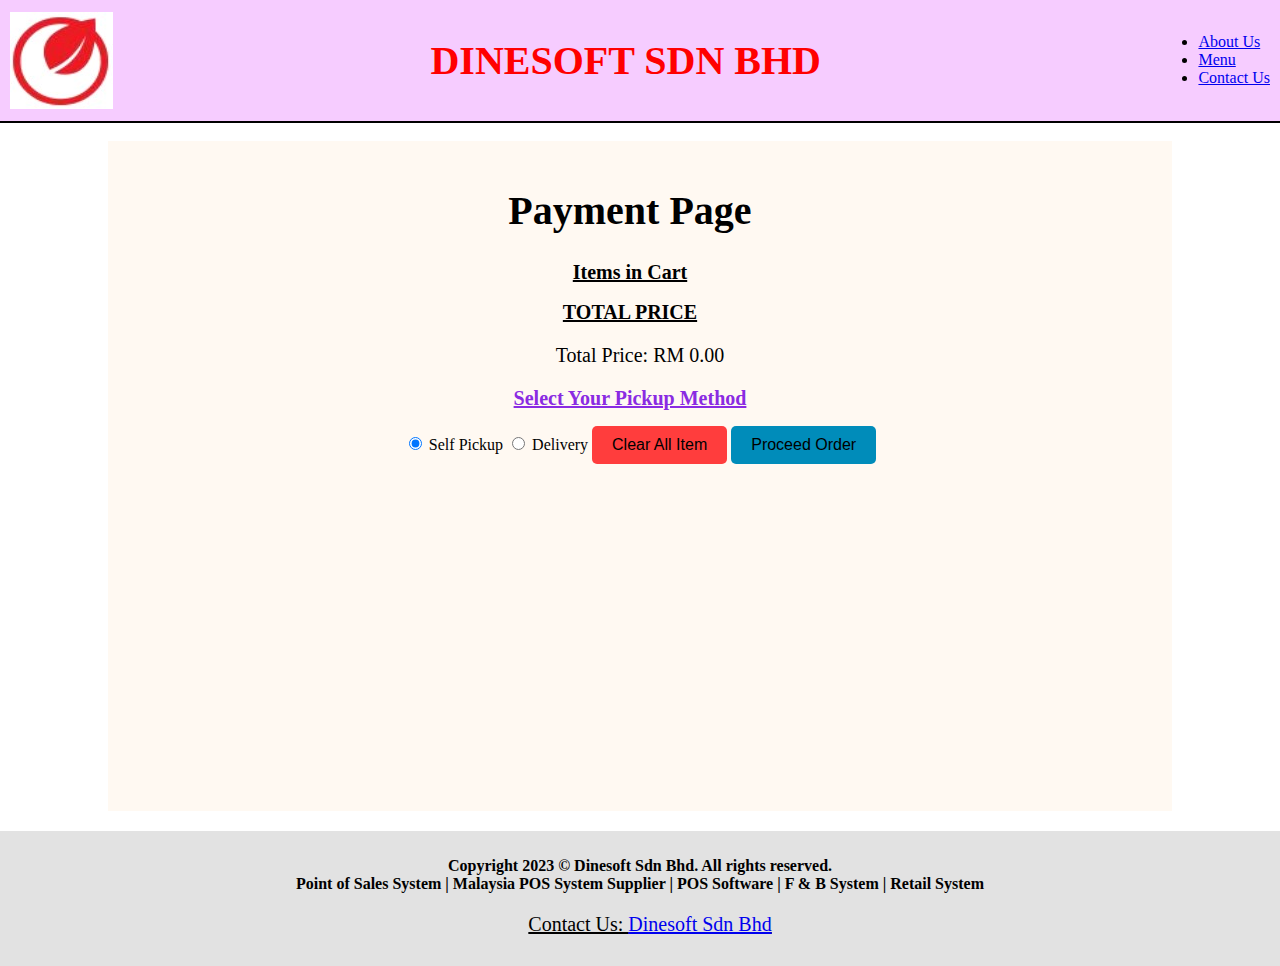
<file: payment.html>
<!DOCTYPE html>
<html lang="en">
<head>
    <meta charset="UTF-8">
    <meta name="viewport" content="width=device-width, initial-scale=1.0">
    <title>Add To Cart</title>
    <link rel="stylesheet" type="text/css" href="styles.css">
</head>
<body>
    <main>
    <header>
        <img class="img" src="Image\Dinesoft logo.jpg" alt="Dinesoft">
        <h1 style="color: red;">DINESOFT SDN BHD</h1>
    <nav>
        <ul>
            <li><a href="index.html">About Us</a></li>
            <li><a href="menu.html">Menu</a></li>
            <li><a href="cart.html">Contact Us</a></li>
        </ul>
    </header>

    <section style="text-align: center;">
        <h1>Payment Page</h1>

        <h2>Items in Cart</h2>
        <div id="cartItems"></div>

        <h2 style="text-align: center; font-weight: bolder;">TOTAL PRICE</h2>
        <p id="totalPrice" style="text-align: center;"></p>
    
        <!-- Payment method selection -->
        <h2 style="color: blueviolet;">Select Your Pickup Method</h2>
        <form style="text-align: center;" id="paymentForm">
            <label>
                <input type="radio" name="paymentMethod" value="selfPickup" checked>
                Self Pickup
            </label>
    
            <label>
                <input type="radio" name="paymentMethod" value="delivery">
                Delivery
            </label>

            <button id="returnToMenuBtn" type="button" onclick="returnToMenu()">Clear All Item</button>
            <button id="proceedPaymentBtn" type="button" onclick="processPayment()">Proceed Order</button>
        </form>

        <div id="cancelOrderPopup">
            <p>Are you sure you want to cancel your order?</p>
            <button class="yes-button" onclick="returnToMenuConfirmed()">Yes</button>
            <button class="no-button" onclick="hideCancelOrderPopup()">No</button>
        </div>

        <div id="thankYouPopup" class="popup">
            <div class="popup-content">
                <h2>Thank You For Your Order</h2>
                <p style="text-align: center;">Please Pay To The Casher/Delivery Workers After You Receive Your Food</p>
                <button onclick="returnToMenu()">Return To Menu</button>
            </div>
        </div>

        <script> 
         function getParameterByName(name, url) {
    if (!url) url = window.location.href;
    name = name.replace(/[\[\]]/g, "\\$&");
    var regex = new RegExp("[?&]" + name + "(=([^&#]*)|&|#|$)"),
        results = regex.exec(url);
    if (!results) return null;
    if (!results[2]) return '';
    return decodeURIComponent(results[2].replace(/\+/g, " "));
}

// Function to display items in the cart
function displayCartItems(cart) {
    const cartItemsContainer = document.getElementById('cartItems');

    cartItemsContainer.innerHTML = '';

    cart.forEach(item => {
        const cartItemDiv = document.createElement('div');
        cartItemDiv.classList.add('cart-item');

        // Create an image element
        const img = document.createElement('img');
        img.src = item.image;
        img.alt = item.name;

        // Append image to the cart item div
        cartItemDiv.appendChild(img);

        // Display item details
        const itemDetails = document.createElement('div');
        itemDetails.style.display = 'flex';
        itemDetails.style.flexDirection = 'column';
        itemDetails.style.alignItems = 'center';

        itemDetails.innerHTML = `
            <p><strong>${item.name}</strong></p>
            <p>Price: RM ${item.price.toFixed(2)}</p>
            <p>Quantity: ${item.quantity}</p>
        `;

        // Append item details to the cart item div
        cartItemDiv.appendChild(itemDetails);

        // Append the cart item div to the container
        cartItemsContainer.appendChild(cartItemDiv);
    });
}

// Get cart data from the URL
const cartData = getParameterByName('cart');
let cart = [];

try {
    // Attempt to parse the cart data as JSON
    cart = cartData ? JSON.parse(decodeURIComponent(cartData)) : [];

    // Check if the parsed data is an array
    if (!Array.isArray(cart)) {
        console.error('Invalid cart data:', cartData);
        // Handle the error appropriately (e.g., show a message to the user)
        cart = [];
    }
} catch (error) {
    console.error('Error parsing cart data:', error);
    // Handle the error appropriately (e.g., show a message to the user)
    cart = [];
}

// Display items when the page loads
window.onload = () => displayCartItems(cart);

// Function to handle payment processing
function processPayment() {
    const selectedPaymentMethod = document.querySelector('input[name="paymentMethod"]:checked').value;

    // Display an alert (you can remove this if not needed)
    alert(`Payment processed using ${selectedPaymentMethod}!`);

    // Call the function to show the thank you popup
    showThankYouPopup();
}

function displayTotalPrice(cart) {
const totalPriceElement = document.getElementById('totalPrice');
let totalPrice = 0;

// Calculate the total price by summing up individual item prices
cart.forEach(item => {
    totalPrice += item.price * item.quantity;
});

// Display the total price
totalPriceElement.textContent = `Total Price: RM ${totalPrice.toFixed(2)}`;
}

    // Function to hide the confirmation popup
    function hideCancelOrderPopup() {
        const cancelOrderPopup = document.getElementById('cancelOrderPopup');
        cancelOrderPopup.style.display = 'none';
    }

    // Function to return to the menu when the user confirms
    function returnToMenuConfirmed() {
        hideCancelOrderPopup();
        window.location.href = 'menu.html';
    }

    // Function to handle the "Return to Menu" button
    function returnToMenu() {
    console.log('Return to Menu button clicked');
    showCancelOrderPopup();
}

function showCancelOrderPopup() {
    const cancelOrderPopup = document.getElementById('cancelOrderPopup');
    cancelOrderPopup.style.display = 'block';
}

function hideCancelOrderPopup() {
    const cancelOrderPopup = document.getElementById('cancelOrderPopup');
    cancelOrderPopup.style.display = 'none';
}

function returnToMenuConfirmed() {
    console.log('Returning to menu confirmed');
    hideCancelOrderPopup();
    window.location.href = 'menu.html';
}

function handleOkButtonClick() {
    closeThankYouPopup();
    returnToMenu();
}

function showThankYouPopup() {
    const thankYouPopup = document.getElementById('thankYouPopup');
    thankYouPopup.style.display = 'block';

    // Add an event listener to the "Ok" button in the popup
    const okButton = document.querySelector('#thankYouPopup button');
    okButton.addEventListener('click', handleOkButtonClick);
}

function closeThankYouPopup() {
    const thankYouPopup = document.getElementById('thankYouPopup');
    thankYouPopup.style.display = 'none';
}

function returnToMenu() {
    window.location.href = 'menu.html';
}

// Display items and total price when the page loads
window.onload = () => {
    // Display items in the cart and total price when the page loads
    displayCartItems(cart);
    displayTotalPrice(cart);
};
    
    </script>
            
    </section>

    </main>
    </body>

    <footer>
        <h3>Copyright 2023 &copy; Dinesoft Sdn Bhd. All rights reserved.<br><strong> Point of Sales System | Malaysia POS System Supplier | POS Software | F & B System | Retail System </strong></h3>
        <p class="p2">Contact Us: <a href="whatsapp://send?phone=+60123977166"> Dinesoft Sdn Bhd </a></p>
    </footer>

    </html>
</file>
<file: styles.css>
/*Class for the header, body and footer for all pages*/
header{
 background-color: rgb(246, 204, 255);
 padding: 10px;
 box-shadow: 0 2px;
 display: flex;
 align-items: center;
 justify-content: space-between;
 margin-bottom: 10px;
}

.navbar {
    float: right;
}



.navbar ul {
    list-style-type: none;
    margin: 0;
    padding: 0;
}

.navbar li {
    display: inline-block;
    margin-left: 20px;
    position: relative;
}

.navbar a {
    display: block;
    padding: 14px 16px;
    text-decoration: none;
    color: white;
}

body{
background-color: rgb(255, 255, 255);
align-items: center;
justify-content: center;
margin: 0;
padding: 0;
transition: background-color 0.5 ease;
}

section {
    background-color: rgb(255, 249, 242);
    min-height: 70vh;
    width: 80%;
    margin: 0 auto;
    padding: 20px;
    justify-content: center;
    align-items: center;
    margin-bottom: 20px;
    margin-top: 20px;
}

footer{
    background-color: rgb(226, 226, 226);
    color: #000000;
    text-align: center;
    padding: 10px;
    bottom: 0;
    width: 100%;
}


/* Styles for smaller screens */
@media (max-width: 768px) {
    section {
        width: 100%; /* Take full width on smaller screens */
    }
}

h1{
font-family: 'Times New Roman', Times, serif;
font-size: 40px;
font-weight: bolder;
text-align: center;
margin-right: 20px;
}

h2{
    font-family: 'Times New Roman', Times, serif;
    font-size: 20px;
    font-weight: bolder;
    text-decoration: underline;
    text-align: center;
    margin-right: 20px;
    }
h3{
    font-family: 'Times New Roman', Times, serif;
    font-size: 16px;
    text-align: center;
    margin-right: 20px;
}

p{
font-family: 'Times New Roman', Times, serif;
font-size: 20px;
text-align: justify;
}
/*Class for the header, body and footer for all pages*/

/*class for menu page*/

.p2{
    font-family: 'Times New Roman', Times, serif;
    font-size: 20px;
    text-align: center; 
    text-decoration: underline;
}

.content-grid {
    display: grid;
    grid-template-columns: repeat(3, 1fr);
    grid-gap: 10px;
    text-align: center;
}
  
.grid-item {
  width: 300px;
  height: 300px;
  background-color: #ffedd3;
  color: #000000;
  border-radius: 5px;
  overflow: hidden; /* Ensure images don't overflow the grid item */
  align-items: center; /* Center items horizontally */
  justify-content: center; /* Center items vertically */
  text-align: center;
  transition: background-color 0.3s ease;
}

.grid-item img {
width: 100%;
height: 150px;
object-fit: cover;
border-bottom-left-radius: 5px;
border-bottom-right-radius: 5px;
}
  
.grid-item:hover {
    background-color: #ffa743;
}

.buy-button {
    display: fill;
    margin-top: 10px;
    padding: 8px 15px;
    background-color: #4caf50;
    color: #fff;
    text-decoration: none;
    border-radius: 20px;
    transition: background-color 0.3s ease;
  }
  
  .buy-button:hover {
    background-color: #45a049;
  }

  /*end of class for menu page*/

/*class for about us section*/

p1 {
    font-family: 'Times New Roman', Times, serif;
    font-size: 20px;
    text-align: center;   
}

.company-section {
    text-align: center;
    padding: 50px;
}

.company-info {
    display: grid;
    max-width: 1200px;
    grid-template-columns: repeat(2, 1fr);
    gap: 80px;
    margin: 0 auto;
}

.info-item {
    margin-bottom: 20px;
}

.info-item label {
    display: block;
    margin-bottom: 5px;
    font-weight: bold;
}

.info-item p {
    margin: 0;
}

.order-now-button {
    display: flex;
    padding: 10px 20px;
    text-decoration: none;
    background-color: #006eff; /* Green background color */
    color: white; /* White text color */
    border: 1px solid #000000; /* Green border color */
    border-radius: 4px; /* Rounded corners */
    align-items: center; /* Center items horizontally */
    justify-content: center; /* Center items vertically */
    text-align: center;
}

/* Hover effect for the button */
.order-now-button:hover {
    background-color: #006eff; /* Darker green on hover */
    border: 1px solid #006eff;
}

.image-section {
    max-width: 100%; /* Set the maximum width of the section */
    margin: 0 auto; /* Center the section on the page */
}

.image {
    max-width: 70%; /* Set the maximum width of the image to 100% of its container */
    height: auto; /* Maintain the aspect ratio of the image */
    display: block; /* Remove extra space below the image */
    margin: 0 auto; /* Center the image within its container */
}


/*class for about us section*/


/*class for nav listing*/

.sorting-list {
    position: fixed;
    left: 0;
    top: 20%; /* Adjust the top position as needed */
    background-color: #fff6ed;
    padding: 10px;
    border-right: 1px solid #ffffff;
    transform: translateY();
    z-index: 1000;
}

.sorting-list ul {
    list-style-type: none;
    padding: 0;
    margin: 0;
}

.sorting-list li {
    padding: 8px;
    cursor: pointer;
    border-bottom: 1px solid #cccccc; /* Add a bottom border to each list item */
}

.sorting-list li:last-child {
    border-bottom: none; /* Remove the border from the last list item to avoid a double border */
}

.sorting-list li:hover {
    background-color: #f0f0f0; /* Add a background color on hover */
}

.content {
    margin-left: 150px; /* Adjust this value to match the width of your sorting list */
    padding: 16px;
}

/*end of class for nav listing*/

/* class for the cart section*/
#cart {
    display: none;
    position: fixed;
    top: 50%;
    left: 50%;
    transform: translate(-50%, -50%);
    background: rgb(255, 238, 238);
    padding: 20px;
    border-radius: 10px;
    box-shadow: 0 0 10px rgba(0, 0, 0, 0.3);
    animation: fadeIn 0.3s ease-in-out;
}

@keyframes fadeIn {
    from { opacity: 0; }
    to { opacity: 1; }
}

#modalOverlay {
    display: none;
    position: fixed;
    top: 0;
    left: 0;
    width: 100%;
    height: 100%;
    background: rgba(0, 0, 0, 0.5);
}

#cartItems {
    list-style: none;
    padding: 0;
}

#closeCart {
    cursor: pointer;
    position: absolute;
    top: 5px;
    right: 5px;
}

#showCart {
    cursor: pointer;
    position: fixed;
    top: 150px;
    right: 10px;
    font-size: 35px;
    color: blueviolet;
}

#cartBadge {
    position: fixed;
    top: 150px;
    right: 10px;
    background-color: red;
    color: rgb(255, 255, 255);
    border-radius: 50%;
    padding: 5px;
    font-size: 16px;
}

#checkoutButton {
    background-color: #4CAF50; /* Green background color */
    color: rgb(0, 0, 0); /* White text color */
    padding: 10px 20px; /* Padding for better appearance */
    text-align: center; /* Center-align text */
    cursor: pointer; /* Add a pointer cursor on hover */
    margin-top: 20px; /* Adjust the top margin as needed */
}

.remove-btn {
    background-color: #ff6666; /* Adjust the background color */
    color: #000000; /* Adjust the text color */
    border: none;
    padding: 5px 10px;
    cursor: pointer;
    margin-left: 10px;
    margin-right: 10px;
    transition: background-color 0.3s ease;
}

.remove-btn:hover {
    background-color: #ff3333; 
}

#confirmationPopup {
    display: none;
    position: fixed;
    top: 50%;
    left: 50%;
    transform: translate(-50%, -50%);
    background: white;
    padding: 20px;
    border-radius: 10px;
    box-shadow: 0 0 10px rgba(0, 0, 0, 0.3);
    animation: fadeIn 0.3s ease-in-out;
}

@keyframes fadeIn {
    from { opacity: 0; }
    to { opacity: 1; }
}

.yes-button, .no-button {
    margin: 0 10px;
    padding: 10px 20px;
    cursor: pointer;
    border: none;
    border-radius: 5px;
    font-size: 14px;
}

.yes-button {
    background-color: green;
    color: rgb(0, 0, 0);
}

.no-button {
    background-color: red;
    color: rgb(0, 0, 0);
}

#confirmationPopup button {
    margin: 0 10px;
    padding: 10px;
    cursor: pointer;
}

#confirmationPopup button.yes-button {
    background-color: green;
    color: rgb(0, 0, 0);
    border: none;
}

#confirmationPopup button.no-button {
    background-color: blue;
    color: rgb(0, 0, 0);
    border: none;
}

#returnToMenuBtn {
    background-color: rgb(255, 61, 61); /* Green background color */
    color: rgb(0, 0, 0); /* White text color */
    padding: 10px 20px; /* Padding around the text */
    border: none; /* No border */
    border-radius: 5px; /* Rounded corners */
    cursor: pointer; /* Change cursor on hover */
    font-size: 16px; /* Font size */
}

#returnToMenuBtn:hover {
    background-color: #c60505; /* Darker green on hover */
}

/* Style for Proceed Payment button */
#proceedPaymentBtn {
    background-color: #008CBA; /* Blue background color */
    color: rgb(0, 0, 0); /* White text color */
    padding: 10px 20px; /* Padding around the text */
    border: none; /* No border */
    border-radius: 5px; /* Rounded corners */
    cursor: pointer; /* Change cursor on hover */
    font-size: 16px; /* Font size */
}

#proceedPaymentBtn:hover {
    background-color: #007AAB; /* Darker blue on hover */
}

#cancelOrderPopup {
    display: none;
    position: fixed;
    top: 50%;
    left: 50%;
    transform: translate(-50%, -50%);
    background: white;
    padding: 20px;
    border-radius: 10px;
    box-shadow: 0 0 10px rgba(0, 0, 0, 0.3);
    animation: fadeIn 0.3s ease-in-out;
}

.popup {
    display: none;
    position: fixed;
    top: 50%;
    left: 50%;
    transform: translate(-50%, -50%);
    background-color: rgb(255, 220, 188);
    padding: 20px;
    box-shadow: 0 4px 8px rgba(0, 0, 0, 0.1);
    border-radius: 8px;
    text-align: center;
    z-index: 1000;
}

.popup h2 {
    color: #333;
}

.popup p {
    color: #555;
}

.popup button {
    background-color: #4caf50;
    color: #000000;
    padding: 10px 20px;
    border: none;
    border-radius: 4px;
    cursor: pointer;
    font-size: 16px;
    margin-top: 10px;
}

.popup button:hover {
    background-color: #00ff0d;
}


/* End of class for cart page*/
</file>
